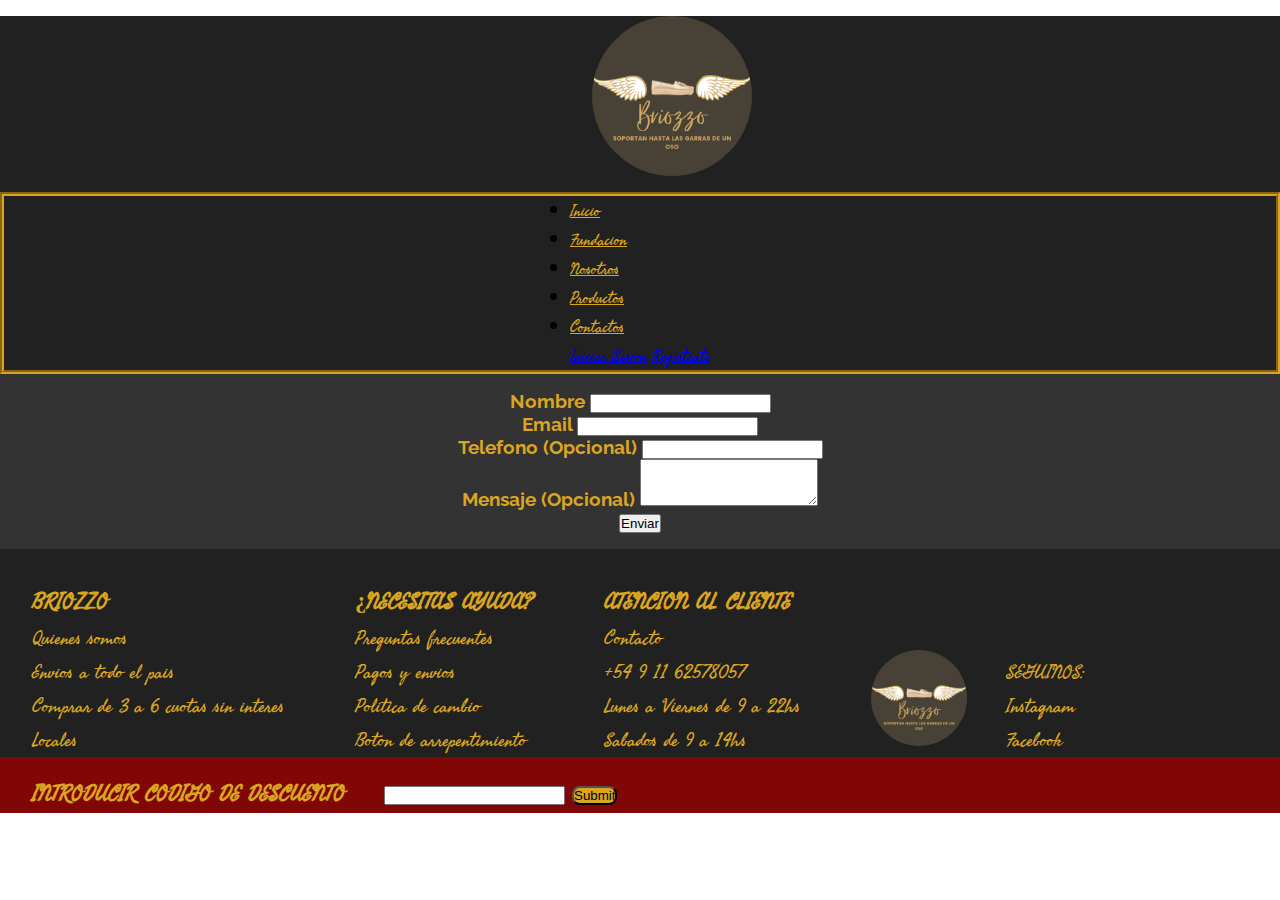
<file: vistas/Contactos.html>
<!DOCTYPE html>
<html>
<head>
    <title>Contactos</title>
	<meta charset="utf-8">
	<meta name="viewport" content="width=device-width, initial-scale=1.0">
	<link href="https://cdn.jsdelivr.net/npm/bootstrap@5.1.3/dist/css/bootstrap.min.css" rel="stylesheet" integrity="sha384-1BmE4kWBq78iYhFldvKuhfTAU6auU8tT94WrHftjDbrCEXSU1oBoqyl2QvZ6jIW3" crossorigin="anonymous">
	<link rel="icon" href="../img/Briozzo.ico">
	<link rel="stylesheet" href="../estilo/style.css">
	<link rel="preconnect" href="https://fonts.googleapis.com">
    <link rel="preconnect" href="https://fonts.gstatic.com" crossorigin>
    <link href="https://fonts.googleapis.com/css2?family=Fasthand&family=Raleway:ital,wght@1,200&display=swap" rel="stylesheet">
</head>
<body>
	<div class="container-fluid">
		<header>
        <div class="menu">
		<div class="row">
		  <div class="col-md">
			<img class="menu__logo" src="../img/Briozzo.png" alt="Logo" title="Alpargatas Briozzo">
		  </div>
		</div>
		<div class="row">
		  <div class=" col-md">
            <nav class="navbar navbar-expand-lg">
                <div class="container-fluid">
                    <ul class="navbar-nav">
                      <li class="nav-item">
                        <a class="nav-link active" aria-current="page" href="../index.html">Inicio</a>
                      </li>
                      <li class="nav-item">
                        <a class="nav-link" href="Fundacion.html">Fundacion</a>
                      </li>
                      <li class="nav-item">
                        <a class="nav-link" href="Nosotros.html">Nosotros</a>
                      </li>
                      <li class="nav-item">
                        <a class="nav-link" href="Productos.html">Productos</a>
                      </li>
                      <li class="nav-item">
                        <a class="nav-link" href="Contactos.html">Contactos</a>
                      </li>
                    </ul>
                    <a href="Iniciar_sesion.html" class="btn btn-primary" tabindex="-1" role="button">Iniciar Sesion</a>
                    <a href="Crea_tu_cuenta.html" class="btn btn-secondary" tabindex="-1" role="button">Registrate</a>
                  </div>
                </div>
              </nav>
            </header>
            </div>
          </div>
		</div>
		<article>
	<div class="row">
	<div class=" col-md">
		<div class="form">
	    <section>
		<div class="mb-3">
			<label for="exampleFormControlInput1" class="form-label">Nombre</label>
			<input type="text" class="form-control" id="exampleFormControlInput1" required>
		  </div>
		  <div class="mb-3">
			<label for="exampleFormControlInput1" class="form-label">Email</label>
			<input type="email" class="form-control" id="exampleFormControlInput1" required>
		  </div>
		  <div class="mb-3">
			<label for="exampleFormControlInput1" class="form-label">Telefono (Opcional)</label>
			<input type="text" class="form-control" id="exampleFormControlInput1" required>
		  </div>
		  <div class="mb-3">
			<label for="exampleFormControlInput1" class="form-label">Mensaje (Opcional)</label>
			<textarea class="form-control" id="exampleFormControlTextarea1" rows="3"></textarea>
		  </div>
		  <input class="btn btn-primary" type="submit" value="Enviar">
		</section>
		  </div>
		  </div>
		  </div>
		</article>
		<footer>
			<div class="row">
                <div class="col">
    <div class="footer">
			<ul class="footer__list">
				<li><h3>BRIOZZO</h3></li>
				<li><a class="footer__link" href="Nosotros.html">Quienes somos</a></li>
				<li>Envios a todo el pais</li>
				<li>Comprar de 3 a 6 cuotas sin interes</li>
				<li><a class="footer__link" href="https://goo.gl/maps/6hLW1MhbCcyhczMV9" target="blank">Locales</a></li>
			</ul>
			<ul class="footer__list">
				<li><h3>¿NECESITAS AYUDA?</h3></li>
				<li>Preguntas frecuentes</li>
				<li><a class="footer__link" href="Pagos_y_envios.html">Pagos y envios</a></li>
				<li><a class="footer__link" href="Politica_de_cambio.html">Politica de cambio</a></li>
				<li>Boton de arrepentimiento</li>
			</ul>
			<ul class="footer__list">
				<li><h3>ATENCION AL CLIENTE</h3></li>
				<li><a class="footer__link" href="Contactos.html">Contacto</a></li>
				<li><a class="footer__link" href="https://api.whatsapp.com/send?phone=5491162578057"></a>+54 9 11 62578057</li>
				<li>Lunes a Viernes de 9 a 22hs</li>
				<li>Sabados de 9 a 14hs</li>
			</ul>
			<img class="footer__logo" src="../img/Briozzo.png" alt="Logo" title="Alpargatas Briozzo">
			<ul class="footer__list">
				<li>SEGUINOS:</li>
				<li><a class="footer__link" href="https://www.instagram.com/miguel_briozzo/" target="blank">Instagram</a></li>
				<li><a class="footer__link" href="https://www.facebook.com/profile.php?id=100087141670379" target="blank">Facebook</a></li>
			</ul>
		</div>
		<div class="codigo">
			<h3 class="codigo__titulo">INTRODUCIR CODIGO DE DESCUENTO</h3>
			<form class="codigo__form" method="post">
				<input class="codigo__form--barra" type="text" required>
				<input class="codigo__form--buttom" type="submit">
			</form>
			</div>
			</div>
			</div>
		</footer>
	</div>
		<script src="https://cdn.jsdelivr.net/npm/bootstrap@5.1.3/dist/js/bootstrap.bundle.min.js" integrity="sha384-ka7Sk0Gln4gmtz2MlQnikT1wXgYsOg+OMhuP+IlRH9sENBO0LRn5q+8nbTov4+1p" crossorigin="anonymous"></script>
</body>
</html>
</file>
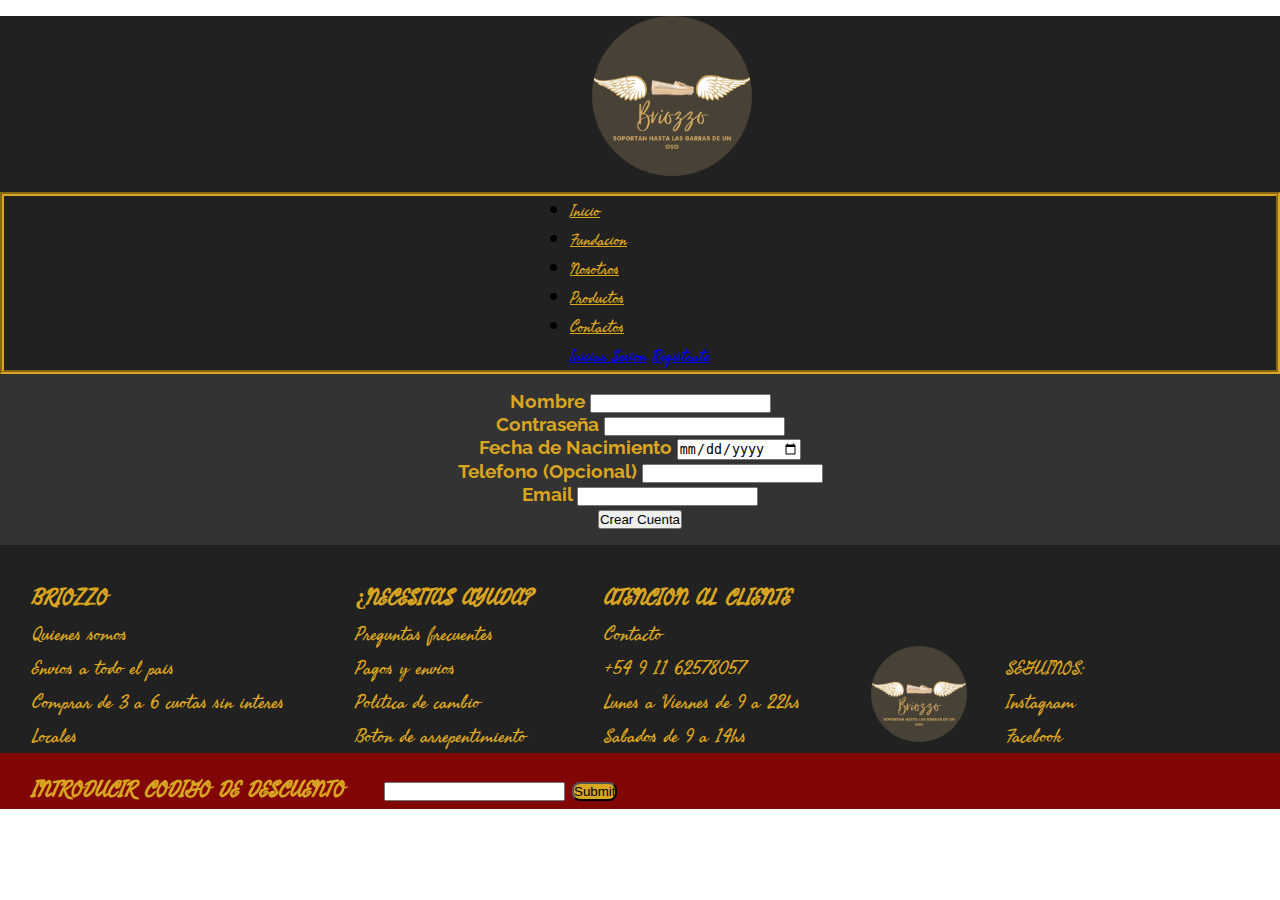
<file: vistas/Crea_tu_cuenta.html>
<!DOCTYPE html>
<html>
<head>
	<title>Crear tu cuenta</title>
	<meta charset="utf-8">
	<meta name="viewport" content="width=device-width, initial-scale=1.0">
	<link href="https://cdn.jsdelivr.net/npm/bootstrap@5.1.3/dist/css/bootstrap.min.css" rel="stylesheet" integrity="sha384-1BmE4kWBq78iYhFldvKuhfTAU6auU8tT94WrHftjDbrCEXSU1oBoqyl2QvZ6jIW3" crossorigin="anonymous">
	<link rel="icon" href="../img/Briozzo.ico">
	<link rel="stylesheet" href="../estilo/style.css">
	<link rel="preconnect" href="https://fonts.googleapis.com">
    <link rel="preconnect" href="https://fonts.gstatic.com" crossorigin>
    <link href="https://fonts.googleapis.com/css2?family=Fasthand&family=Raleway:ital,wght@1,200&display=swap" rel="stylesheet">
</head>
<body>
	<div class="container-fluid">
		<header>
        <div class="menu">
		<div class="row">
		  <div class="col-md">
			<img class="menu__logo" src="../img/Briozzo.png" alt="Logo" title="Alpargatas Briozzo">
		  </div>
		</div>
		<div class="row">
		  <div class=" col-md">
            <nav class="navbar navbar-expand-lg">
                <div class="container-fluid">
                    <ul class="navbar-nav">
                      <li class="nav-item">
                        <a class="nav-link active" aria-current="page" href="../index.html">Inicio</a>
                      </li>
                      <li class="nav-item">
                        <a class="nav-link" href="Fundacion.html">Fundacion</a>
                      </li>
                      <li class="nav-item">
                        <a class="nav-link" href="Nosotros.html">Nosotros</a>
                      </li>
                      <li class="nav-item">
                        <a class="nav-link" href="Productos.html">Productos</a>
                      </li>
                      <li class="nav-item">
                        <a class="nav-link" href="Contactos.html">Contactos</a>
                      </li>
                    </ul>
                    <a href="Iniciar_sesion.html" class="btn btn-primary" tabindex="-1" role="button">Iniciar Sesion</a>
                    <a href="Crea_tu_cuenta.html" class="btn btn-secondary" tabindex="-1" role="button">Registrate</a>
                  </div>
                </div>
              </nav>
            </header>
            </div>
          </div>
		</div>
		<article>
		<div class="row">
			<div class=" col-md">
				<div class="form">
				<section>
				<div class="mb-3">
					<label for="exampleFormControlInput1" class="form-label">Nombre</label>
					<input type="text" class="form-control" id="exampleFormControlInput1" required>
				  </div>
				  <div class="mb-3">
					<label for="exampleFormControlInput1" class="form-label">Contraseña</label>
					<input type="password" class="form-control" id="exampleFormControlInput1" required>
				  </div>
				  <div class="mb-3">
					<label for="exampleFormControlInput1" class="form-label">Fecha de Nacimiento</label>
					<input type="date" class="form-control" id="exampleFormControlInput1" required>
				  </div>
				  <div class="mb-3">
					<label for="exampleFormControlInput1" class="form-label">Telefono (Opcional)</label>
					<input type="text" class="form-control" id="exampleFormControlInput1" required>
				  </div>
				  <div class="mb-3">
					<label for="exampleFormControlInput1" class="form-label">Email</label>
					<input type="email" class="form-control" id="exampleFormControlInput1" required>
				  </div>
				  <input class="btn btn-primary" type="submit" value="Crear Cuenta">
	            </section>
	        </div>
			</div>
			</div>
			</div>
			</article>
			<footer>
				<div class="row">
					<div class="col">
	<div class="footer">
			<ul class="footer__list">
				<li><h3>BRIOZZO</h3></li>
				<li><a class="footer__link" href="Nosotros.html">Quienes somos</a></li>
				<li>Envios a todo el pais</li>
				<li>Comprar de 3 a 6 cuotas sin interes</li>
				<li><a class="footer__link" href="https://goo.gl/maps/6hLW1MhbCcyhczMV9" target="blank">Locales</a></li>
			</ul>
			<ul class="footer__list">
				<li><h3>¿NECESITAS AYUDA?</h3></li>
				<li>Preguntas frecuentes</li>
				<li><a class="footer__link" href="Pagos_y_envios.html">Pagos y envios</a></li>
				<li><a class="footer__link" href="Politica_de_cambio.html">Politica de cambio</a></li>
				<li>Boton de arrepentimiento</li>
			</ul>
			<ul class="footer__list">
				<li><h3>ATENCION AL CLIENTE</h3></li>
				<li><a class="footer__link" href="Contactos.html">Contacto</a></li>
				<li><a class="footer__link" href="https://api.whatsapp.com/send?phone=5491162578057"></a>+54 9 11 62578057</li>
				<li>Lunes a Viernes de 9 a 22hs</li>
				<li>Sabados de 9 a 14hs</li>
			</ul>
			<img class="footer__logo" src="../img/Briozzo.png" alt="Logo" title="Alpargatas Briozzo">
			<ul class="footer__list">
				<li>SEGUINOS:</li>
				<li><a class="footer__link" href="https://www.instagram.com/miguel_briozzo/" target="blank">Instagram</a></li>
				<li><a class="footer__link" href="https://www.facebook.com/profile.php?id=100087141670379" target="blank">Facebook</a></li>
			</ul>
		</div>
		<div class="codigo">
			<h3 class="codigo__titulo">INTRODUCIR CODIGO DE DESCUENTO</h3>
			<form class="codigo__form" method="post">
				<input class="codigo__form--barra" type="text" required>
				<input class="codigo__form--buttom" type="submit">
			</form>
			</div>
			</div>
			</div>
		</footer>
		</div>
		<script src="https://cdn.jsdelivr.net/npm/bootstrap@5.1.3/dist/js/bootstrap.bundle.min.js" integrity="sha384-ka7Sk0Gln4gmtz2MlQnikT1wXgYsOg+OMhuP+IlRH9sENBO0LRn5q+8nbTov4+1p" crossorigin="anonymous"></script>
</body>
</html>
</file>
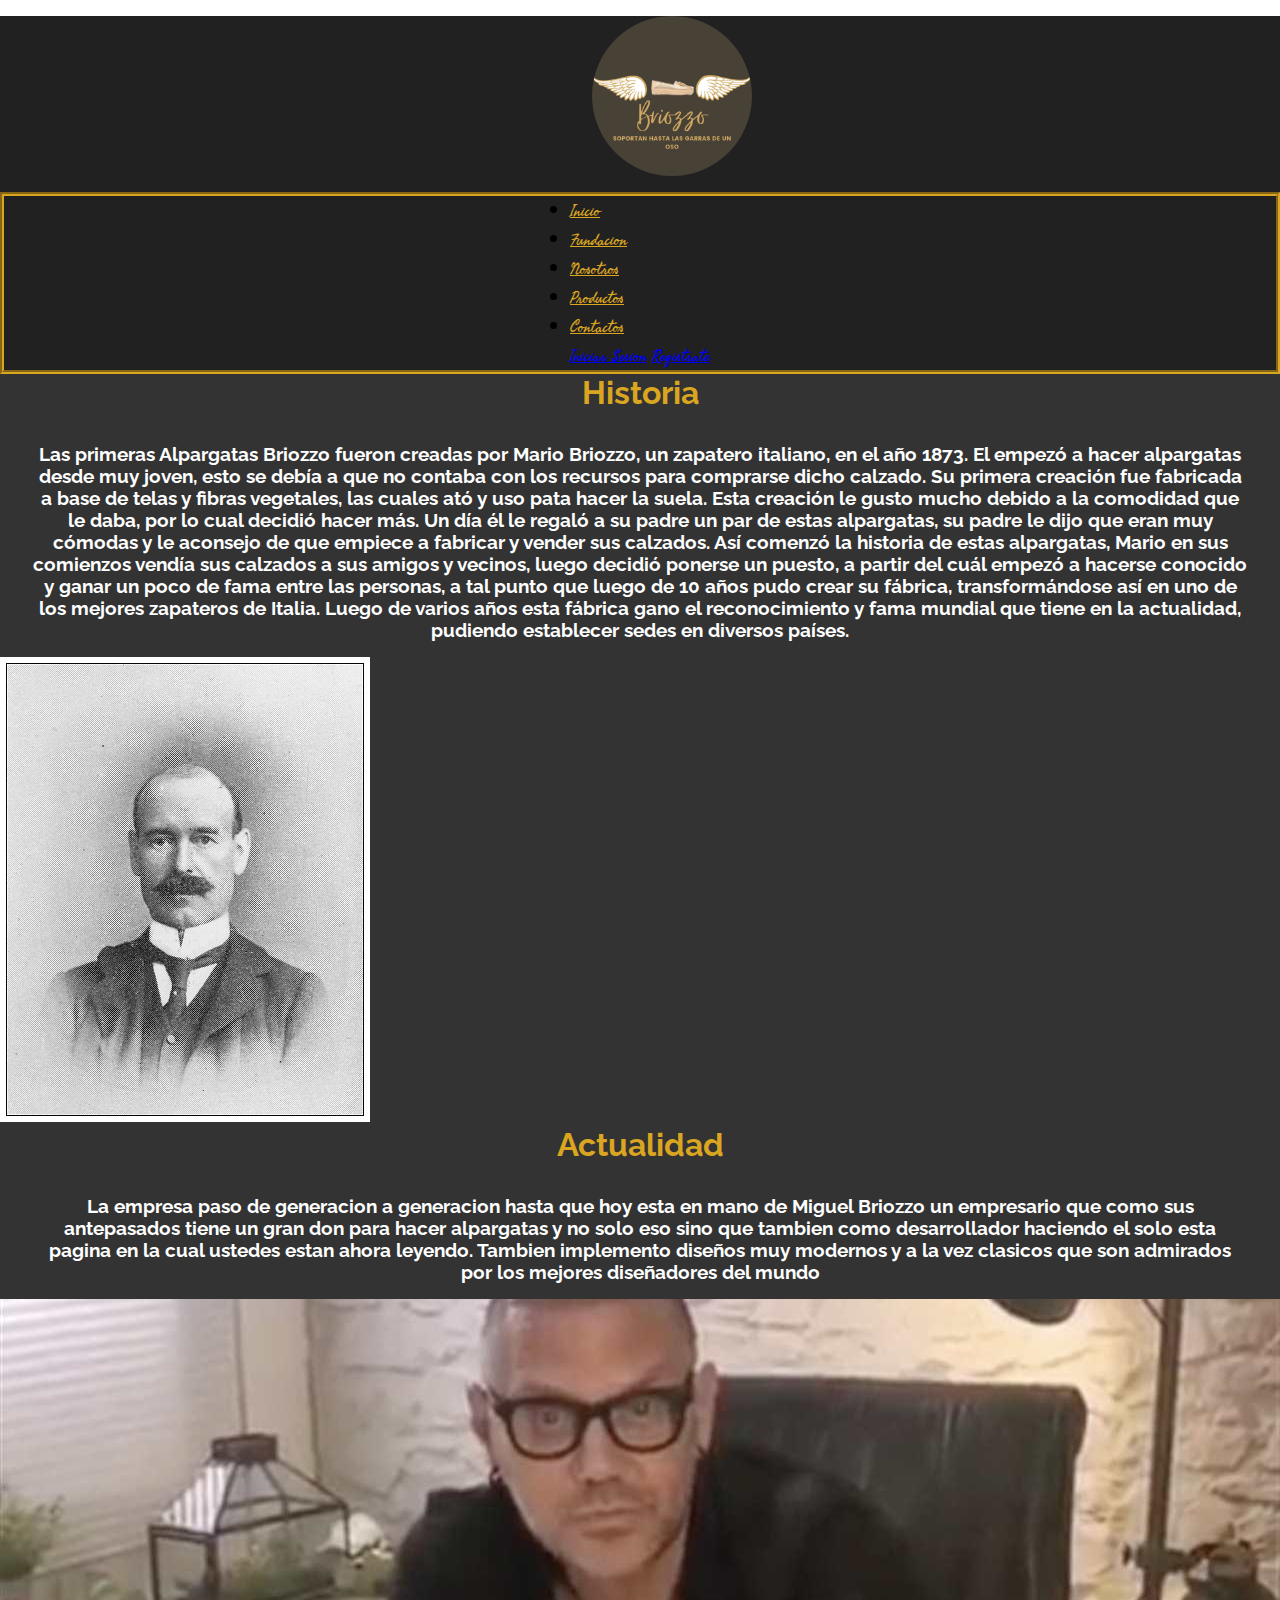
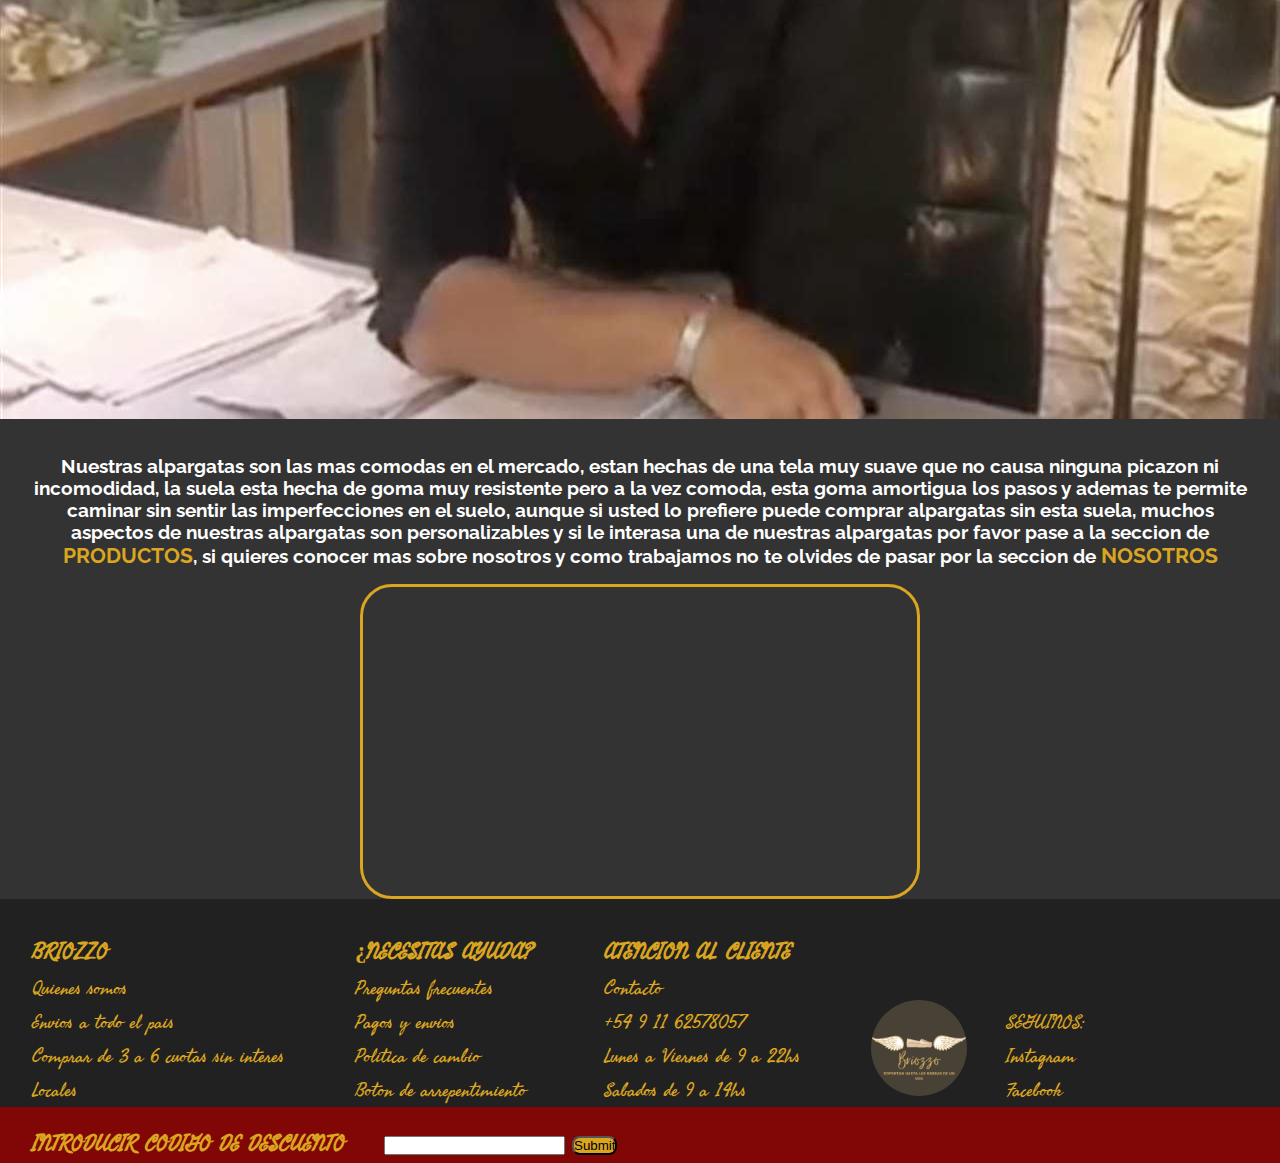
<file: vistas/Fundacion.html>
<!DOCTYPE html>
<html>
<head>
	<title>Fundacion</title>
	<meta charset="utf-8">
	<meta name="viewport" content="width=device-width, initial-scale=1.0">
	<link href="https://cdn.jsdelivr.net/npm/bootstrap@5.1.3/dist/css/bootstrap.min.css" rel="stylesheet" integrity="sha384-1BmE4kWBq78iYhFldvKuhfTAU6auU8tT94WrHftjDbrCEXSU1oBoqyl2QvZ6jIW3" crossorigin="anonymous">
	<link rel="icon" href="../img/Briozzo.ico">
	<link rel="stylesheet" href="../estilo/style.css">
	<link rel="preconnect" href="https://fonts.googleapis.com">
    <link rel="preconnect" href="https://fonts.gstatic.com" crossorigin>
    <link href="https://fonts.googleapis.com/css2?family=Fasthand&family=Raleway:ital,wght@1,200&display=swap" rel="stylesheet">
</head>
<body>
	<div class="container-fluid">
		<header>
        <div class="menu">
		<div class="row">
		  <div class="col-md">
			<img class="menu__logo" src="../img/Briozzo.png" alt="Logo" title="Alpargatas Briozzo">
		  </div>
		</div>
		<div class="row">
		  <div class=" col-md">
            <nav class="navbar navbar-expand-lg">
                <div class="container-fluid">
                    <ul class="navbar-nav">
                      <li class="nav-item">
                        <a class="nav-link active" aria-current="page" href="../index.html">Inicio</a>
                      </li>
                      <li class="nav-item">
                        <a class="nav-link" href="Fundacion.html">Fundacion</a>
                      </li>
                      <li class="nav-item">
                        <a class="nav-link" href="Nosotros.html">Nosotros</a>
                      </li>
                      <li class="nav-item">
                        <a class="nav-link" href="Productos.html">Productos</a>
                      </li>
                      <li class="nav-item">
                        <a class="nav-link" href="Contactos.html">Contactos</a>
                      </li>
                    </ul>
                    <a href="Iniciar_sesion.html" class="btn btn-primary" tabindex="-1" role="button">Iniciar Sesion</a>
                    <a href="Crea_tu_cuenta.html" class="btn btn-secondary" tabindex="-1" role="button">Registrate</a>
                  </div>
                </div>
              </nav>
            </header>
            </div>
          </div>
		</div>
	<article>
	<div class="row">
    <div class="col">
	<div class="body">
		<section>
	        <h2 class="body__title">Historia</h2>
	        <p class="body__textcenter">
		        Las primeras Alpargatas Briozzo fueron creadas por Mario Briozzo, un zapatero italiano, en el año 1873. El empezó a hacer alpargatas desde muy joven, esto se debía a que no contaba con los recursos para comprarse dicho calzado. Su primera creación fue fabricada a base de telas y fibras vegetales, las cuales ató y uso pata hacer la suela. Esta creación le gusto mucho debido a la comodidad que le daba, por lo cual decidió hacer más. Un día él le regaló a su padre un par de estas alpargatas, su padre le dijo que eran muy cómodas y le aconsejo de que empiece a fabricar y vender sus calzados. Así comenzó la historia de estas alpargatas, Mario en sus comienzos vendía sus calzados a sus amigos y vecinos, luego decidió ponerse un puesto, a partir del cuál empezó a hacerse conocido y ganar un poco de fama entre las personas, a tal punto que luego de 10 años pudo crear su fábrica, transformándose así en uno de los mejores zapateros de Italia. Luego de varios años esta fábrica gano el reconocimiento y fama mundial que tiene en la actualidad, pudiendo establecer sedes en diversos países.
		        <div class="text-center">
					<img src="../img/Mario_Briozzo.jpg" class="rounded" alt="Mario Briozzo">
				</div>
	        </p>
	    </section>
	    <section>
	        <h2 class="body__title">Actualidad</h2>
	        <p class="body__textcenter">
	        	La empresa paso de generacion a generacion hasta que hoy esta en mano de Miguel Briozzo un empresario que como sus antepasados tiene un gran don para hacer alpargatas y no solo eso sino que tambien como desarrollador haciendo el solo esta pagina en la cual ustedes estan ahora leyendo.
	        	Tambien implemento diseños muy modernos y a la vez clasicos que son admirados por los mejores diseñadores del mundo</p>
				<div class="text-center">
					<img src="../img/Miguel_Briozzo.jfif" class="rounded" alt="Miguel Briozzo">
				</div>
			<p class="body__textcenter">
	        	Nuestras alpargatas son las mas comodas en el mercado, estan hechas de una tela muy suave que no causa ninguna picazon ni incomodidad, la suela esta hecha de goma muy resistente pero a la vez comoda, esta goma amortigua los pasos y ademas te permite caminar sin sentir las imperfecciones en el suelo, aunque si usted lo prefiere puede comprar alpargatas sin esta suela, muchos aspectos de nuestras alpargatas son personalizables y si le interasa una de nuestras alpargatas por favor pase a la seccion de <a class="body__link" href="Productos.html">PRODUCTOS</a>, si quieres conocer mas sobre nosotros y como trabajamos no te olvides de pasar por la seccion de <a class="body__link" href="Nosotros.html">NOSOTROS</a>
	        </p>
			<iframe class="body__video" width="560" height="315" src="https://www.youtube.com/embed/BXgk7WgP-Gs" title="YouTube video player" frameborder="0" allow="accelerometer; autoplay; clipboard-write; encrypted-media; gyroscope; picture-in-picture" allowfullscreen></iframe>
	    </section>
	</div>
	</div>
	</div>
</article>
<footer>
	<div class="row">
		<div class="col">
	<div class="footer">
			<ul class="footer__list">
				<li><h3>BRIOZZO</h3></li>
				<li><a class="footer__link" href="Nosotros.html">Quienes somos</a></li>
				<li>Envios a todo el pais</li>
				<li>Comprar de 3 a 6 cuotas sin interes</li>
				<li><a class="footer__link" href="https://goo.gl/maps/6hLW1MhbCcyhczMV9" target="blank">Locales</a></li>
			</ul>
			<ul class="footer__list">
				<li><h3>¿NECESITAS AYUDA?</h3></li>
				<li>Preguntas frecuentes</li>
				<li><a class="footer__link" href="Pagos_y_envios.html">Pagos y envios</a></li>
				<li><a class="footer__link" href="Politica_de_cambio.html">Politica de cambio</a></li>
				<li>Boton de arrepentimiento</li>
			</ul>
			<ul class="footer__list">
				<li><h3>ATENCION AL CLIENTE</h3></li>
				<li><a class="footer__link" href="Contactos.html">Contacto</a></li>
				<li><a class="footer__link" href="https://api.whatsapp.com/send?phone=5491162578057"></a>+54 9 11 62578057</li>
				<li>Lunes a Viernes de 9 a 22hs</li>
				<li>Sabados de 9 a 14hs</li>
			</ul>
			<img class="footer__logo" src="../img/Briozzo.png" alt="Logo" title="Alpargatas Briozzo">
			<ul class="footer__list">
				<li>SEGUINOS:</li>
				<li><a class="footer__link" href="https://www.instagram.com/miguel_briozzo/" target="blank">Instagram</a></li>
				<li><a class="footer__link" href="https://www.facebook.com/profile.php?id=100087141670379" target="blank">Facebook</a></li>
			</ul>
		</div>
		<div class="codigo">
			<h3 class="codigo__titulo">INTRODUCIR CODIGO DE DESCUENTO</h3>
			<form class="codigo__form" method="post">
				<input class="codigo__form--barra" type="text" required>
				<input class="codigo__form--buttom" type="submit">
			</form>
		</div>
		</div>
		</div>
	</footer>
		</div>
		<script src="https://cdn.jsdelivr.net/npm/bootstrap@5.1.3/dist/js/bootstrap.bundle.min.js" integrity="sha384-ka7Sk0Gln4gmtz2MlQnikT1wXgYsOg+OMhuP+IlRH9sENBO0LRn5q+8nbTov4+1p" crossorigin="anonymous"></script>
</body>
</html>
</file>
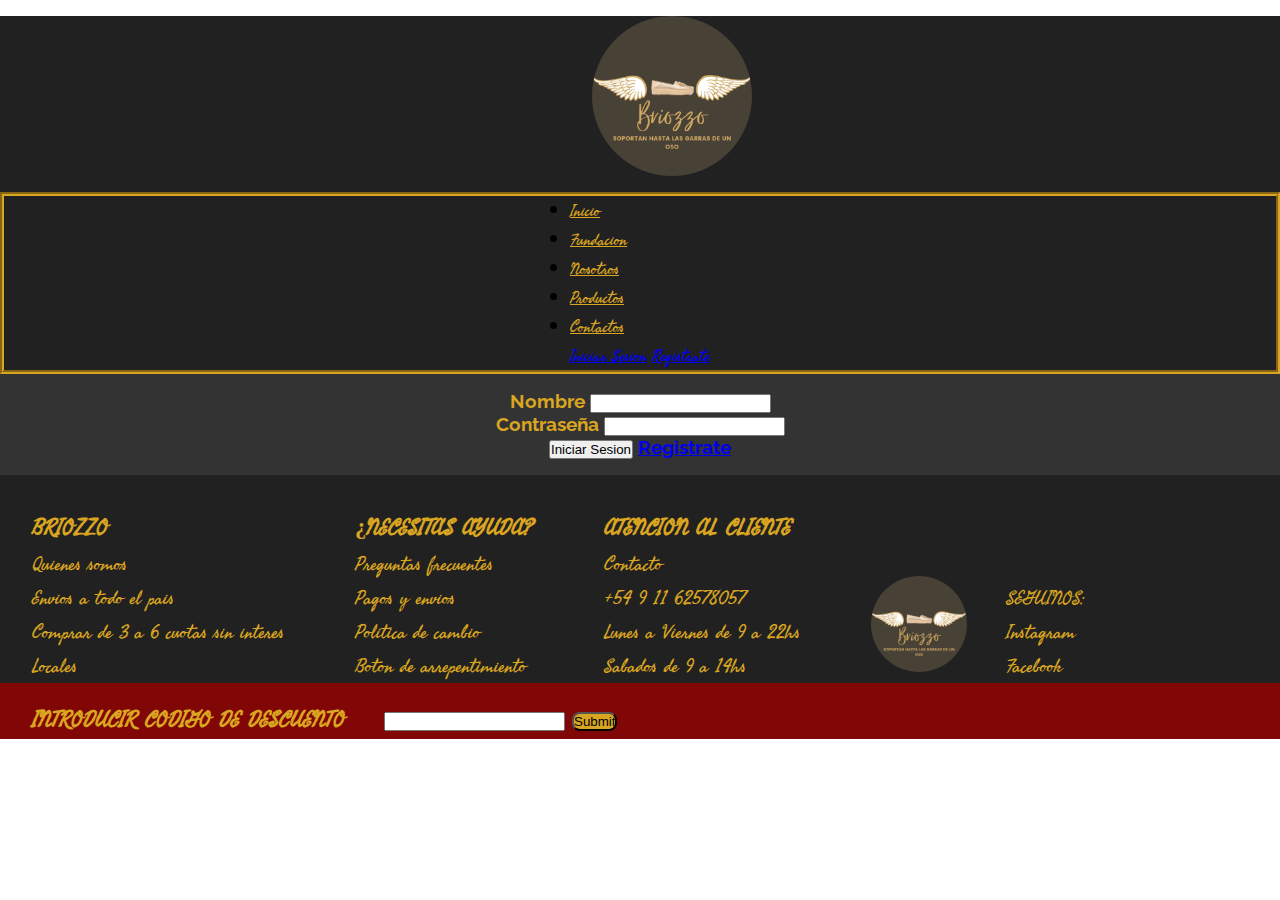
<file: vistas/Iniciar_sesion.html>
<!DOCTYPE html>
<html>
<head>
	<title>Iniciar sesion</title>
	<meta charset="utf-8">
	<meta name="viewport" content="width=device-width, initial-scale=1.0">
	<link href="https://cdn.jsdelivr.net/npm/bootstrap@5.1.3/dist/css/bootstrap.min.css" rel="stylesheet" integrity="sha384-1BmE4kWBq78iYhFldvKuhfTAU6auU8tT94WrHftjDbrCEXSU1oBoqyl2QvZ6jIW3" crossorigin="anonymous">
	<link rel="icon" href="../img/Briozzo.ico">
	<link rel="stylesheet" href="../estilo/style.css">
	<link rel="preconnect" href="https://fonts.googleapis.com">
    <link rel="preconnect" href="https://fonts.gstatic.com" crossorigin>
    <link href="https://fonts.googleapis.com/css2?family=Fasthand&family=Raleway:ital,wght@1,200&display=swap" rel="stylesheet">
</head>
<body>
	<div class="container-fluid">
		<header>
        <div class="menu">
		<div class="row">
		  <div class="col-md">
			<img class="menu__logo" src="../img/Briozzo.png" alt="Logo" title="Alpargatas Briozzo">
		  </div>
		</div>
		<div class="row">
		  <div class=" col-md">
            <nav class="navbar navbar-expand-lg">
                <div class="container-fluid">
                    <ul class="navbar-nav">
                      <li class="nav-item">
                        <a class="nav-link active" aria-current="page" href="../index.html">Inicio</a>
                      </li>
                      <li class="nav-item">
                        <a class="nav-link" href="Fundacion.html">Fundacion</a>
                      </li>
                      <li class="nav-item">
                        <a class="nav-link" href="Nosotros.html">Nosotros</a>
                      </li>
                      <li class="nav-item">
                        <a class="nav-link" href="Productos.html">Productos</a>
                      </li>
                      <li class="nav-item">
                        <a class="nav-link" href="Contactos.html">Contactos</a>
                      </li>
                    </ul>
                    <a href="Iniciar_sesion.html" class="btn btn-primary" tabindex="-1" role="button">Iniciar Sesion</a>
                    <a href="Crea_tu_cuenta.html" class="btn btn-secondary" tabindex="-1" role="button">Registrate</a>
                  </div>
                </div>
              </nav>
            </header>
            </div>
          </div>
		</div>
		<article>
		<div class="row">
			<div class=" col-md">
				<div class="form">
					<section>
				<div class="mb-3">
					<label for="exampleFormControlInput1" class="form-label">Nombre</label>
					<input type="text" class="form-control" id="exampleFormControlInput1" required>
				  </div>
				  <div class="mb-3">
					<label for="exampleFormControlInput1" class="form-label">Contraseña</label>
					<input type="password" class="form-control" id="exampleFormControlInput1" required>
				  </div>
				  <input class="btn btn-primary" type="submit" value="Iniciar Sesion">
				  <a href="Crea_tu_cuenta.html" class="btn btn-primary" tabindex="-1" role="button">Registrate</a>
					</section>
	        </div>
			</div>
			</div>
			</div>
		</article>
		<footer>
			<div class="row">
                <div class="col">
	<div class="footer">
			<ul class="footer__list">
				<li><h3>BRIOZZO</h3></li>
				<li><a class="footer__link" href="Nosotros.html">Quienes somos</a></li>
				<li>Envios a todo el pais</li>
				<li>Comprar de 3 a 6 cuotas sin interes</li>
				<li><a class="footer__link" href="https://goo.gl/maps/6hLW1MhbCcyhczMV9" target="blank">Locales</a></li>
			</ul>
			<ul class="footer__list">
				<li><h3>¿NECESITAS AYUDA?</h3></li>
				<li>Preguntas frecuentes</li>
				<li><a class="footer__link" href="Pagos_y_envios.html">Pagos y envios</a></li>
				<li><a class="footer__link" href="Politica_de_cambio.html">Politica de cambio</a></li>
				<li>Boton de arrepentimiento</li>
			</ul>
			<ul class="footer__list">
				<li><h3>ATENCION AL CLIENTE</h3></li>
				<li><a class="footer__link" href="Contactos.html">Contacto</a></li>
				<li><a class="footer__link" href="https://api.whatsapp.com/send?phone=5491162578057"></a>+54 9 11 62578057</li>
				<li>Lunes a Viernes de 9 a 22hs</li>
				<li>Sabados de 9 a 14hs</li>
			</ul>
			<img class="footer__logo" src="../img/Briozzo.png" alt="Logo" title="Alpargatas Briozzo">
			<ul class="footer__list">
				<li>SEGUINOS:</li>
				<li><a class="footer__link" href="https://www.instagram.com/miguel_briozzo/" target="blank">Instagram</a></li>
				<li><a class="footer__link" href="https://www.facebook.com/profile.php?id=100087141670379" target="blank">Facebook</a></li>
			</ul>
		</div>
		<div class="codigo">
			<h3 class="codigo__titulo">INTRODUCIR CODIGO DE DESCUENTO</h3>
			<form class="codigo__form" method="post">
				<input class="codigo__form--barra" type="text" required>
				<input class="codigo__form--buttom" type="submit">
			</form>
		</div>
		</div>
		</div>
	</footer>
		</div>
		<script src="https://cdn.jsdelivr.net/npm/bootstrap@5.1.3/dist/js/bootstrap.bundle.min.js" integrity="sha384-ka7Sk0Gln4gmtz2MlQnikT1wXgYsOg+OMhuP+IlRH9sENBO0LRn5q+8nbTov4+1p" crossorigin="anonymous"></script>
</body>
</html>
</file>
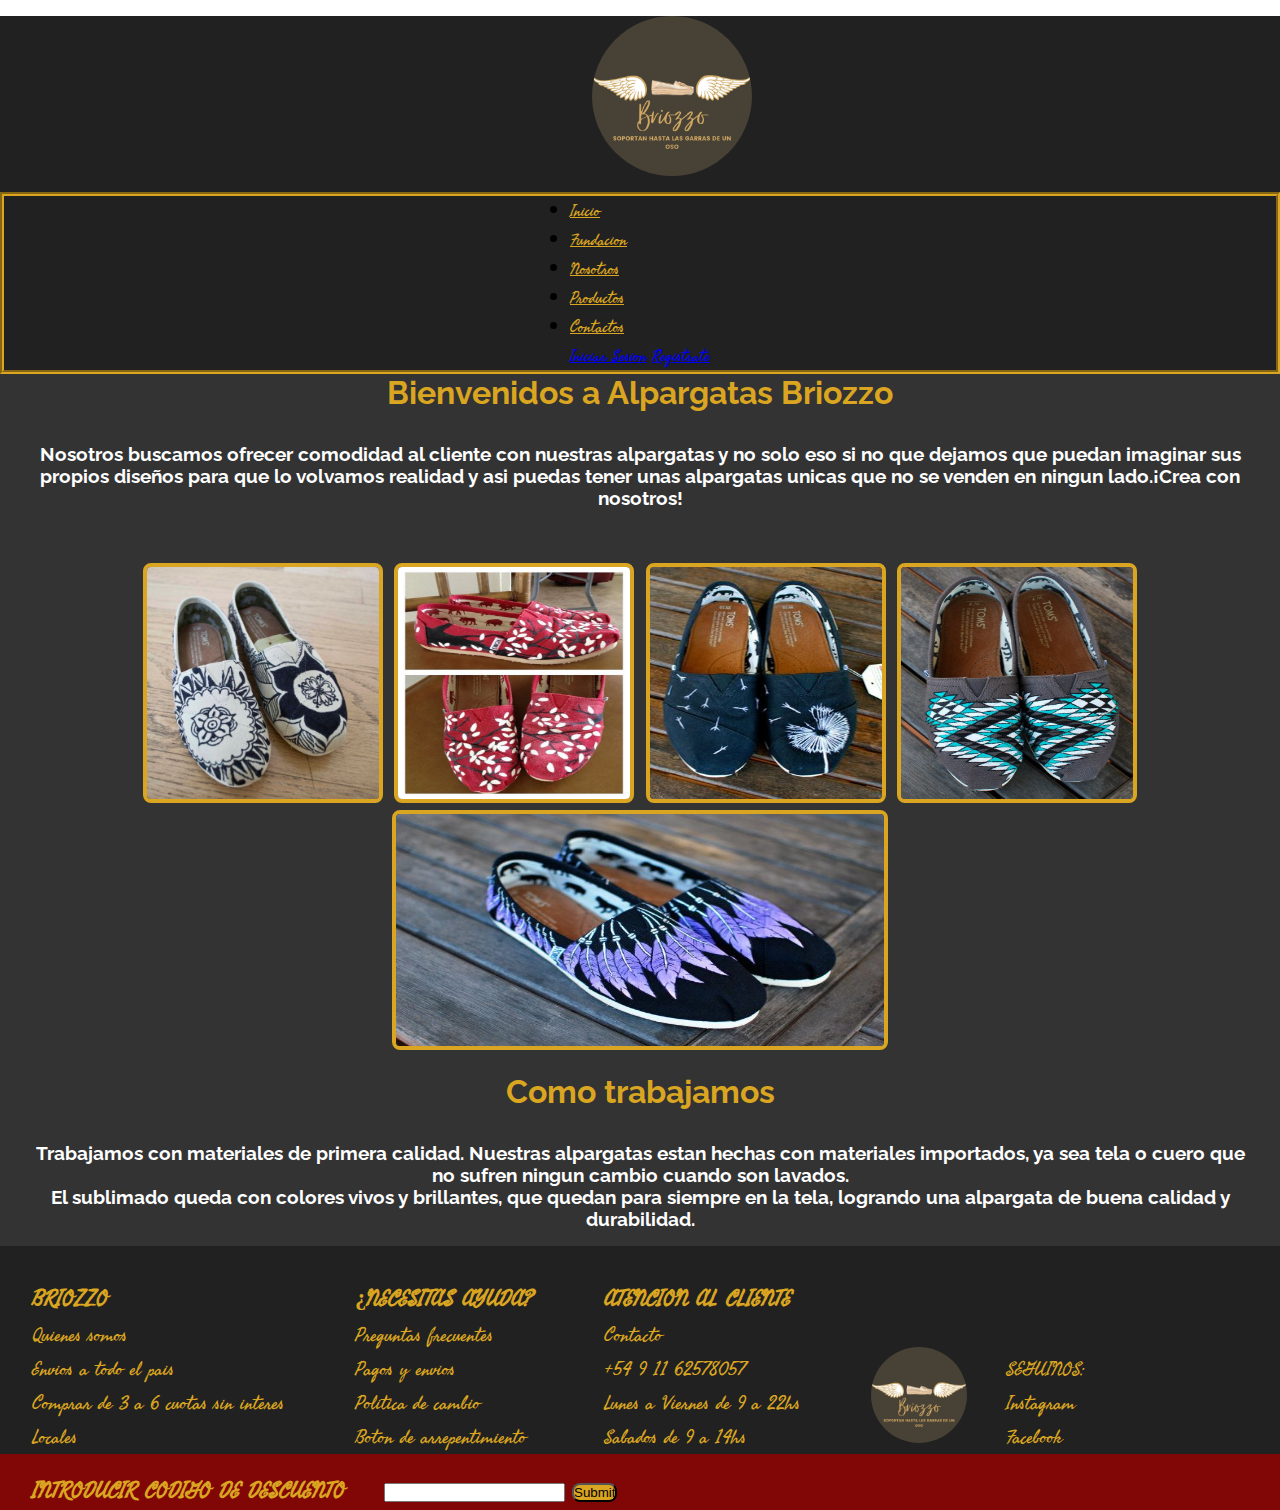
<file: vistas/Nosotros.html>
<!DOCTYPE html>
<html>
<head>
	<title>Nosotros</title>
	<meta charset="utf-8">
	<meta name="viewport" content="width=device-width, initial-scale=1.0">
	<link href="https://cdn.jsdelivr.net/npm/bootstrap@5.1.3/dist/css/bootstrap.min.css" rel="stylesheet" integrity="sha384-1BmE4kWBq78iYhFldvKuhfTAU6auU8tT94WrHftjDbrCEXSU1oBoqyl2QvZ6jIW3" crossorigin="anonymous">
	<link rel="icon" href="../img/Briozzo.ico">
	<link rel="stylesheet" href="../estilo/style.css">
	<link rel="preconnect" href="https://fonts.googleapis.com">
    <link rel="preconnect" href="https://fonts.gstatic.com" crossorigin>
    <link href="https://fonts.googleapis.com/css2?family=Fasthand&family=Raleway:ital,wght@1,200&display=swap" rel="stylesheet">
</head>
<body>
	<div class="container-fluid">
		<header>
        <div class="menu">
		<div class="row">
		  <div class="col-md">
			<img class="menu__logo" src="../img/Briozzo.png" alt="Logo" title="Alpargatas Briozzo">
		  </div>
		</div>
		<div class="row">
		  <div class=" col-md">
            <nav class="navbar navbar-expand-lg">
                <div class="container-fluid">
                    <ul class="navbar-nav">
                      <li class="nav-item">
                        <a class="nav-link active" aria-current="page" href="../index.html">Inicio</a>
                      </li>
                      <li class="nav-item">
                        <a class="nav-link" href="Fundacion.html">Fundacion</a>
                      </li>
                      <li class="nav-item">
                        <a class="nav-link" href="Nosotros.html">Nosotros</a>
                      </li>
                      <li class="nav-item">
                        <a class="nav-link" href="Productos.html">Productos</a>
                      </li>
                      <li class="nav-item">
                        <a class="nav-link" href="Contactos.html">Contactos</a>
                      </li>
                    </ul>
                    <a href="Iniciar_sesion.html" class="btn btn-primary" tabindex="-1" role="button">Iniciar Sesion</a>
                    <a href="Crea_tu_cuenta.html" class="btn btn-secondary" tabindex="-1" role="button">Registrate</a>
                  </div>
                </div>
              </nav>
            </header>
            </div>
          </div>
		</div>
		<article>
	<div class="row">
	<div class="col">
	<div class="body">
		<section>
	        <h2 class="body__title">Bienvenidos a Alpargatas Briozzo</h2>
	        <p class="body__textcenter">
	        	Nosotros buscamos ofrecer comodidad al cliente con nuestras alpargatas y no solo eso si no que dejamos que puedan imaginar sus propios diseños para que lo volvamos realidad y asi puedas tener unas alpargatas unicas que no se venden en ningun lado.¡Crea con nosotros!<br><br>
				<img class="body__alpargatas" src="../img/Alpargatas_flores_blancas.jpg">
	        	<img class="body__alpargatas--1" src="../img/Alpargatas_sabana_roja.jpg">
	        	<img class="body__alpargatas--2" src="../img/Alpargatas_dientesleon_azul.jpg">
	        	<img class="body__alpargatas--3" src="../img/Alpargatas_grises.jpg">
	        	<img class="body__alpargatas--4" src="../img/Alpargatas_halloween_negras.jpg">
	        </p>
	    </section>
	    <section>
	    	<h2 class="body__title">Como trabajamos</h2>
	    	<p class="body__textcenter">
	    		Trabajamos con materiales de primera calidad. Nuestras alpargatas estan hechas con materiales importados, ya sea tela o cuero que no sufren ningun cambio cuando son lavados.<br>
	    		El sublimado queda con colores vivos y brillantes, que quedan para siempre en la tela, logrando una alpargata de buena calidad y durabilidad.
	    	</p>
	    </section>
	</div>
	</div>
	</div>
</article>
<footer>
	<div class="row">
		<div class="col">
    <div class="footer">
			<ul class="footer__list">
				<li><h3>BRIOZZO</h3></li>
				<li><a class="footer__link" href="Nosotros.html">Quienes somos</a></li>
				<li>Envios a todo el pais</li>
				<li>Comprar de 3 a 6 cuotas sin interes</li>
				<li><a class="footer__link" href="https://goo.gl/maps/6hLW1MhbCcyhczMV9" target="blank">Locales</a></li>
			</ul>
			<ul class="footer__list">
				<li><h3>¿NECESITAS AYUDA?</h3></li>
				<li>Preguntas frecuentes</li>
				<li><a class="footer__link" href="Pagos_y_envios.html">Pagos y envios</a></li>
				<li><a class="footer__link" href="Politica_de_cambio.html">Politica de cambio</a></li>
				<li>Boton de arrepentimiento</li>
			</ul>
			<ul class="footer__list">
				<li><h3>ATENCION AL CLIENTE</h3></li>
				<li><a class="footer__link" href="Contactos.html">Contacto</a></li>
				<li><a class="footer__link" href="https://api.whatsapp.com/send?phone=5491162578057"></a>+54 9 11 62578057</li>
				<li>Lunes a Viernes de 9 a 22hs</li>
				<li>Sabados de 9 a 14hs</li>
			</ul>
			<img class="footer__logo" src="../img/Briozzo.png" alt="Logo" title="Alpargatas Briozzo">
			<ul class="footer__list">
				<li>SEGUINOS:</li>
				<li><a class="footer__link" href="https://www.instagram.com/miguel_briozzo/" target="blank">Instagram</a></li>
				<li><a class="footer__link" href="https://www.facebook.com/profile.php?id=100087141670379" target="blank">Facebook</a></li>
			</ul>
		</div>
		<div class="codigo">
			<h3 class="codigo__titulo">INTRODUCIR CODIGO DE DESCUENTO</h3>
			<form class="codigo__form" method="post">
				<input class="codigo__form--barra" type="text" required>
				<input class="codigo__form--buttom" type="submit">
			</form>
			</div>
			</div>
			</div>
		</footer>
		</div>
		<script src="https://cdn.jsdelivr.net/npm/bootstrap@5.1.3/dist/js/bootstrap.bundle.min.js" integrity="sha384-ka7Sk0Gln4gmtz2MlQnikT1wXgYsOg+OMhuP+IlRH9sENBO0LRn5q+8nbTov4+1p" crossorigin="anonymous"></script>
</body>
</html>
</file>
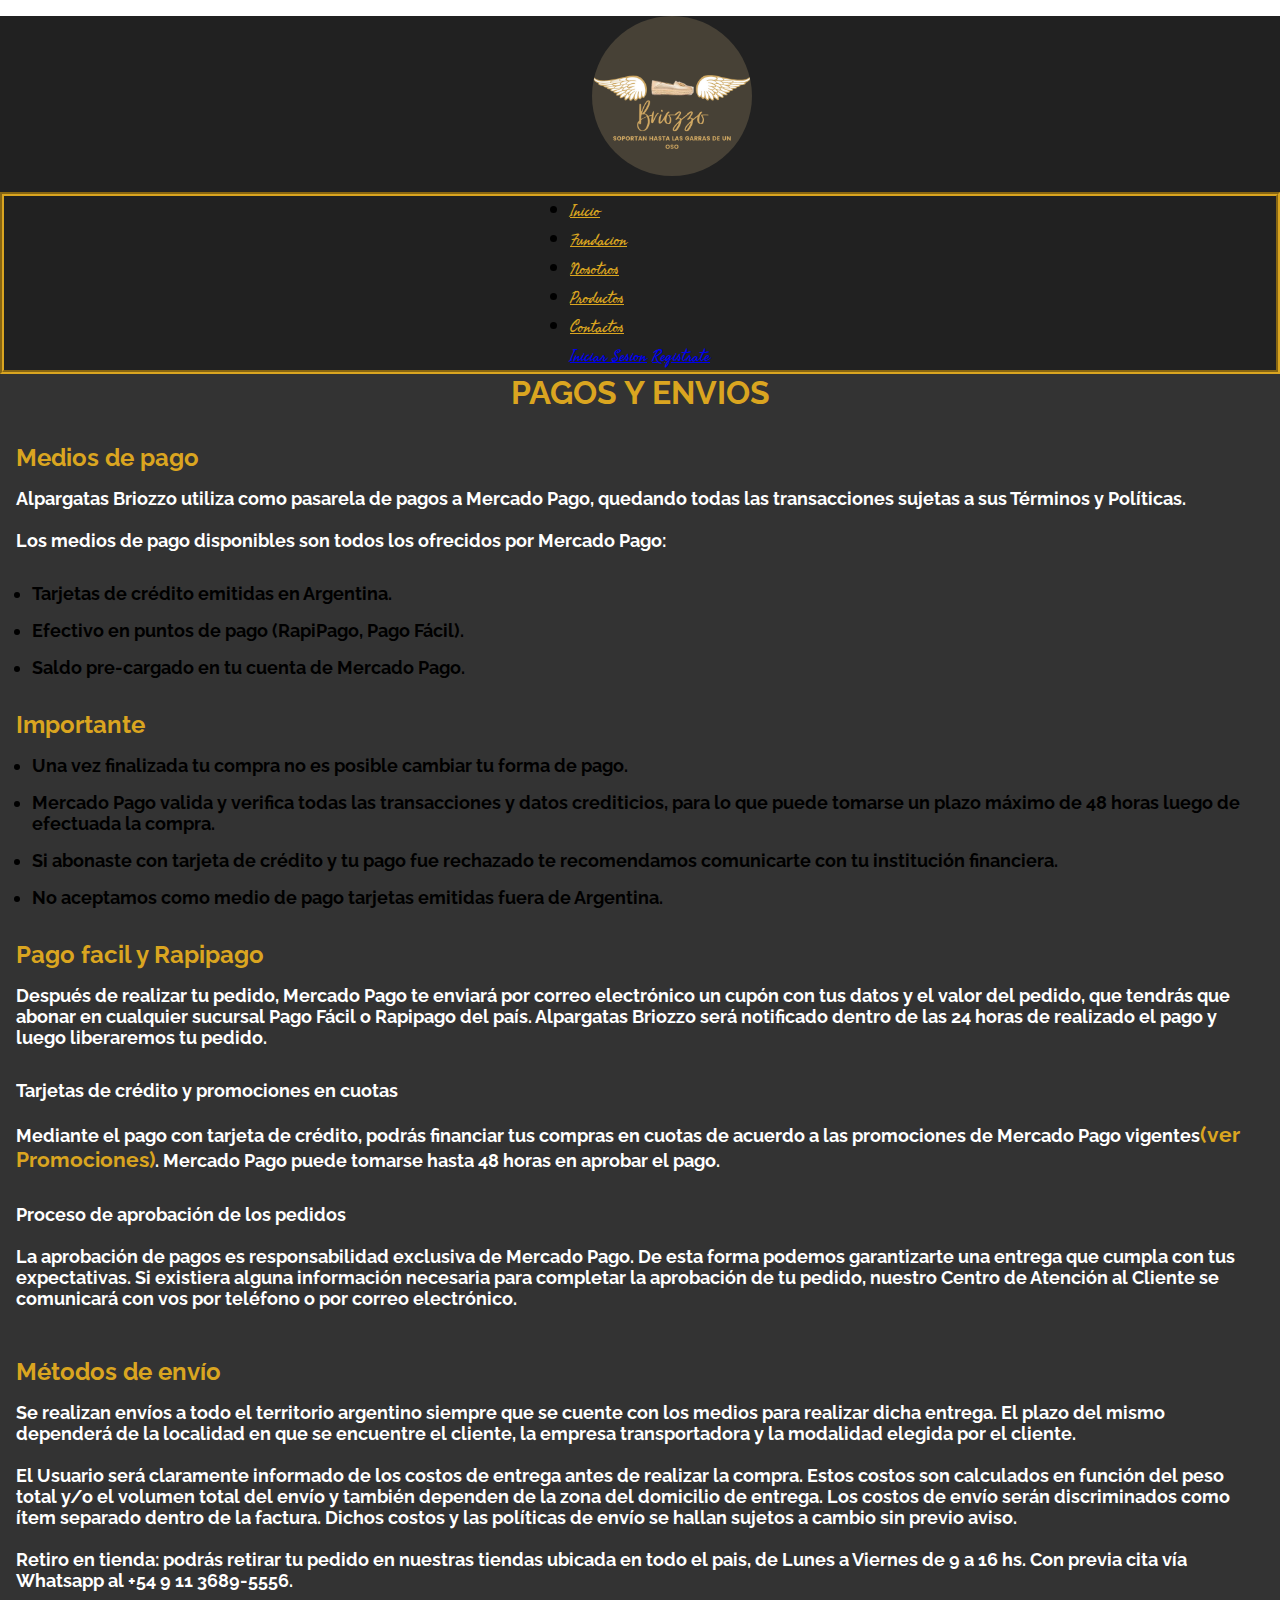
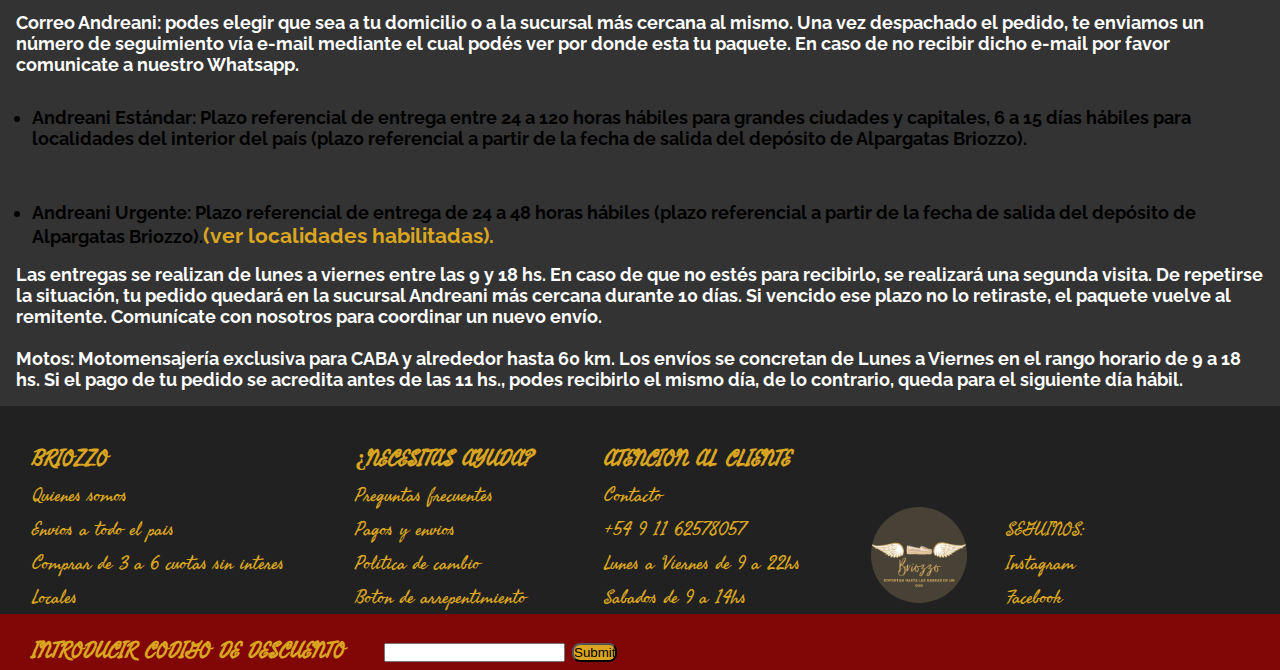
<file: vistas/Pagos_y_envios.html>
<!DOCTYPE html>
<html>
<head>
	<title>Pagos y Envios</title>
	<meta charset="utf-8">
	<meta name="viewport" content="width=device-width, initial-scale=1.0">
	<link href="https://cdn.jsdelivr.net/npm/bootstrap@5.1.3/dist/css/bootstrap.min.css" rel="stylesheet" integrity="sha384-1BmE4kWBq78iYhFldvKuhfTAU6auU8tT94WrHftjDbrCEXSU1oBoqyl2QvZ6jIW3" crossorigin="anonymous">
	<link rel="icon" href="../img/Briozzo.ico">
	<link rel="stylesheet" href="../estilo/style.css">
	<link rel="preconnect" href="https://fonts.googleapis.com">
    <link rel="preconnect" href="https://fonts.gstatic.com" crossorigin>
    <link href="https://fonts.googleapis.com/css2?family=Fasthand&family=Raleway:ital,wght@1,200&display=swap" rel="stylesheet">
</head>
<body>
	<div class="container-fluid">
		<header>
        <div class="menu">
		<div class="row">
		  <div class="col-md">
			<img class="menu__logo" src="../img/Briozzo.png" alt="Logo" title="Alpargatas Briozzo">
		  </div>
		</div>
		<div class="row">
		  <div class=" col-md">
            <nav class="navbar navbar-expand-lg">
                <div class="container-fluid">
                    <ul class="navbar-nav">
                      <li class="nav-item">
                        <a class="nav-link active" aria-current="page" href="../index.html">Inicio</a>
                      </li>
                      <li class="nav-item">
                        <a class="nav-link" href="Fundacion.html">Fundacion</a>
                      </li>
                      <li class="nav-item">
                        <a class="nav-link" href="Nosotros.html">Nosotros</a>
                      </li>
                      <li class="nav-item">
                        <a class="nav-link" href="Productos.html">Productos</a>
                      </li>
                      <li class="nav-item">
                        <a class="nav-link" href="Contactos.html">Contactos</a>
                      </li>
                    </ul>
                    <a href="Iniciar_sesion.html" class="btn btn-primary" tabindex="-1" role="button">Iniciar Sesion</a>
                    <a href="Crea_tu_cuenta.html" class="btn btn-secondary" tabindex="-1" role="button">Registrate</a>
                  </div>
                </div>
              </nav>
            </header>
            </div>
          </div>
		</div> 
		<article>
	<div class="row">
	<div class="col">
	<div class="body">
		<section>
			<h1 class="body__title">PAGOS Y ENVIOS</h1>
			<h3 class="body__subtitle">Medios de pago</h3>
			<p class="body__text">Alpargatas Briozzo utiliza como pasarela de pagos a Mercado Pago, quedando todas las transacciones sujetas a sus Términos y Políticas.<br><br>Los medios de pago disponibles son todos los ofrecidos por Mercado Pago:</p>
			<ul class="body__list">
				<li class="body__list">Tarjetas de crédito emitidas en Argentina.</li>
				<li class="body__list">Efectivo en puntos de pago (RapiPago, Pago Fácil).</li>
				<li class="body__list">Saldo pre-cargado en tu cuenta de Mercado Pago.</li>
			</ul>
			<h5 class="body__subtitle">Importante</h5>
			<ul class="body__list">
				<li class="body__list">Una vez finalizada tu compra no es posible cambiar tu forma de pago.</li>
				<li class="body__list">Mercado Pago valida y verifica todas las transacciones y datos crediticios, para lo que puede tomarse un plazo máximo de 48 horas luego de efectuada la compra.</li>
				<li class="body__list">Si abonaste con tarjeta de crédito y tu pago fue rechazado te recomendamos comunicarte con tu institución financiera.</li>
				<li class="body__list">No aceptamos como medio de pago tarjetas emitidas fuera de Argentina.</li>
			</ul>
			<h3 class="body__subtitle">Pago facil y Rapipago</h3>
			<p class="body__text">Después de realizar tu pedido, Mercado Pago te enviará por correo electrónico un cupón con tus datos y el valor del pedido, que tendrás que abonar en cualquier sucursal Pago Fácil o Rapipago del país. Alpargatas Briozzo será notificado dentro de las 24 horas de realizado el pago y luego liberaremos tu pedido.</p>
			<p class="body__text">Tarjetas de crédito y promociones en cuotas<br><br>Mediante el pago con tarjeta de crédito, podrás financiar tus compras en cuotas de acuerdo a las promociones de Mercado Pago vigentes<a class="body__link" href="https://www.mercadopago.com.ar/promociones/" target="blank">(ver Promociones)</a>. Mercado Pago puede tomarse hasta 48 horas en aprobar el pago.</p>
			<p class="body__text">Proceso de aprobación de los pedidos<br><br>La aprobación de pagos es responsabilidad exclusiva de Mercado Pago. De esta forma podemos garantizarte una entrega que cumpla con tus expectativas. Si existiera alguna información necesaria para completar la aprobación de tu pedido, nuestro Centro de Atención al Cliente se comunicará con vos por teléfono o por correo electrónico.</p>
			<h3 class="body__subtitle">Métodos de envío</h3>
			<p class="body__text">Se realizan envíos a todo el territorio argentino siempre que se cuente con los medios para realizar dicha entrega. El plazo del mismo dependerá de la localidad en que se encuentre el cliente, la empresa transportadora y la modalidad elegida por el cliente.<br><br>El Usuario será claramente informado de los costos de entrega antes de realizar la compra. Estos costos son calculados en función del peso total y/o el volumen total del envío y también dependen de la zona del domicilio de entrega. Los costos de envío serán discriminados como ítem separado dentro de la factura. Dichos costos y las políticas de envío se hallan sujetos a cambio sin previo aviso.<br><br>Retiro en tienda: podrás retirar tu pedido en nuestras tiendas ubicada en todo el pais, de Lunes a Viernes de 9 a 16 hs. Con previa cita vía Whatsapp al +54 9 11 3689-5556.<br><br>Correo Andreani: podes elegir que sea a tu domicilio o a la sucursal más cercana al mismo. Una vez despachado el pedido, te enviamos un número de seguimiento vía e-mail mediante el cual podés ver por donde esta tu paquete. En caso de no recibir dicho e-mail por favor comunicate a nuestro Whatsapp.</p>
			<ul class="body__list">
				<li class="body__list">Andreani Estándar: Plazo referencial de entrega entre 24 a 120 horas hábiles para grandes ciudades y capitales, 6 a 15 días hábiles para localidades del interior del país (plazo referencial a partir de la fecha de salida del depósito de Alpargatas Briozzo).</li><br>
				<li class="body__list">Andreani Urgente: Plazo referencial de entrega de 24 a 48 horas hábiles (plazo referencial a partir de la fecha de salida del depósito de Alpargatas Briozzo).<a class="body__link" href="https://goo.gl/maps/6hLW1MhbCcyhczMV9" target="blank">(ver localidades habilitadas).</a></li>
			</ul>
			<p class="body__text">Las entregas se realizan de lunes a viernes entre las 9 y 18 hs. En caso de que no estés para recibirlo, se realizará una segunda visita. De repetirse la situación, tu pedido quedará en la sucursal Andreani más cercana durante 10 días. Si vencido ese plazo no lo retiraste, el paquete vuelve al remitente. Comunícate con nosotros para coordinar un nuevo envío.<br><br>Motos: Motomensajería exclusiva para CABA y alrededor hasta 60 km. Los envíos se concretan de Lunes a Viernes en el rango horario de 9 a 18 hs. Si el pago de tu pedido se acredita antes de las 11 hs., podes recibirlo el mismo día, de lo contrario, queda para el siguiente día hábil.</p>
		</section>
	</div>
	</div>
	</div>
</article>
<footer>
	<div class="row">
		<div class="col">
	<div class="footer">
			<ul class="footer__list">
				<li><h3>BRIOZZO</h3></li>
				<li><a class="footer__link" href="Nosotros.html">Quienes somos</a></li>
				<li>Envios a todo el pais</li>
				<li>Comprar de 3 a 6 cuotas sin interes</li>
				<li><a class="footer__link" href="https://goo.gl/maps/6hLW1MhbCcyhczMV9" target="blank">Locales</a></li>
			</ul>
			<ul class="footer__list">
				<li><h3>¿NECESITAS AYUDA?</h3></li>
				<li>Preguntas frecuentes</li>
				<li><a class="footer__link" href="Pagos_y_envios.html">Pagos y envios</a></li>
				<li><a class="footer__link" href="Politica_de_cambio.html">Politica de cambio</a></li>
				<li>Boton de arrepentimiento</li>
			</ul>
			<ul class="footer__list">
				<li><h3>ATENCION AL CLIENTE</h3></li>
				<li><a class="footer__link" href="Contactos.html">Contacto</a></li>
				<li><a class="footer__link" href="https://api.whatsapp.com/send?phone=5491162578057"></a>+54 9 11 62578057</li>
				<li>Lunes a Viernes de 9 a 22hs</li>
				<li>Sabados de 9 a 14hs</li>
			</ul>
			<img class="footer__logo" src="../img/Briozzo.png" alt="Logo" title="Alpargatas Briozzo">
			<ul class="footer__list">
				<li>SEGUINOS:</li>
				<li><a class="footer__link" href="https://www.instagram.com/miguel_briozzo/" target="blank">Instagram</a></li>
				<li><a class="footer__link" href="https://www.facebook.com/profile.php?id=100087141670379" target="blank">Facebook</a></li>
			</ul>
		</div>
		<div class="codigo">
			<h3 class="codigo__titulo">INTRODUCIR CODIGO DE DESCUENTO</h3>
			<form class="codigo__form" method="post">
				<input class="codigo__form--barra" type="text" required>
				<input class="codigo__form--buttom" type="submit">
			</form>
			</div>
			</div>
			</div>
		</footer>
		</div>
		<script src="https://cdn.jsdelivr.net/npm/bootstrap@5.1.3/dist/js/bootstrap.bundle.min.js" integrity="sha384-ka7Sk0Gln4gmtz2MlQnikT1wXgYsOg+OMhuP+IlRH9sENBO0LRn5q+8nbTov4+1p" crossorigin="anonymous"></script>
</body>
</html>
</file>
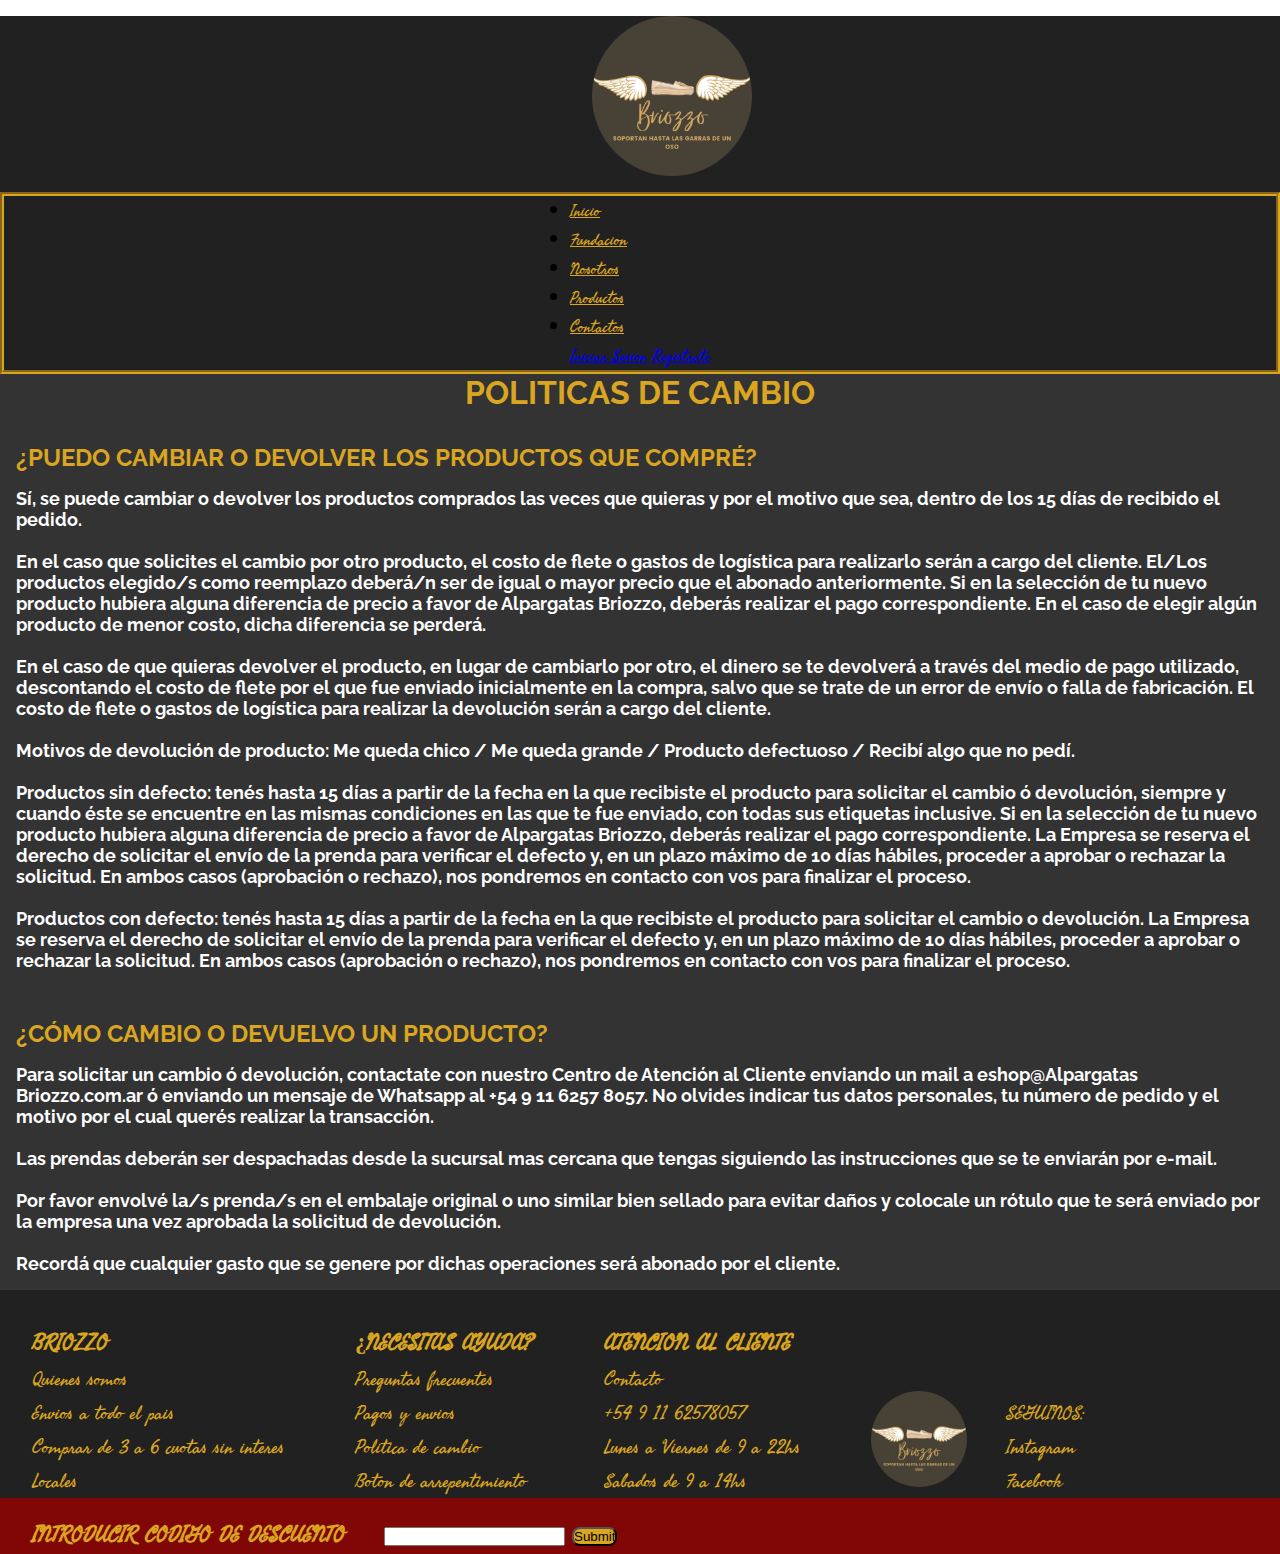
<file: vistas/Politica_de_cambio.html>
<!DOCTYPE html>
<html>
<head>
	<title>Politica de Cambio</title>
	<meta charset="utf-8">
	<meta name="viewport" content="width=device-width, initial-scale=1.0">
	<link href="https://cdn.jsdelivr.net/npm/bootstrap@5.1.3/dist/css/bootstrap.min.css" rel="stylesheet" integrity="sha384-1BmE4kWBq78iYhFldvKuhfTAU6auU8tT94WrHftjDbrCEXSU1oBoqyl2QvZ6jIW3" crossorigin="anonymous">
	<link rel="icon" href="../img/Briozzo.ico">
	<link rel="stylesheet" href="../estilo/style.css">
	<link rel="preconnect" href="https://fonts.googleapis.com">
    <link rel="preconnect" href="https://fonts.gstatic.com" crossorigin>
    <link href="https://fonts.googleapis.com/css2?family=Fasthand&family=Raleway:ital,wght@1,200&display=swap" rel="stylesheet">
</head>
<body>
	<div class="container-fluid">
		<header>
        <div class="menu">
		<div class="row">
		  <div class="col-md">
			<img class="menu__logo" src="../img/Briozzo.png" alt="Logo" title="Alpargatas Briozzo">
		  </div>
		</div>
		<div class="row">
		  <div class=" col-md">
            <nav class="navbar navbar-expand-lg">
                <div class="container-fluid">
                    <ul class="navbar-nav">
                      <li class="nav-item">
                        <a class="nav-link active" aria-current="page" href="../index.html">Inicio</a>
                      </li>
                      <li class="nav-item">
                        <a class="nav-link" href="Fundacion.html">Fundacion</a>
                      </li>
                      <li class="nav-item">
                        <a class="nav-link" href="Nosotros.html">Nosotros</a>
                      </li>
                      <li class="nav-item">
                        <a class="nav-link" href="Productos.html">Productos</a>
                      </li>
                      <li class="nav-item">
                        <a class="nav-link" href="Contactos.html">Contactos</a>
                      </li>
                    </ul>
                    <a href="Iniciar_sesion.html" class="btn btn-primary" tabindex="-1" role="button">Iniciar Sesion</a>
                    <a href="Crea_tu_cuenta.html" class="btn btn-secondary" tabindex="-1" role="button">Registrate</a>
                  </div>
                </div>
              </nav>
            </header>
            </div>
          </div>
		</div>  
		<article>
	<div class="row">
	<div class="col"> 
	<div class="body">
		<section>
	        <h1 class="body__title">POLITICAS DE CAMBIO</h1>
	        <h4 class="body__subtitle">¿PUEDO CAMBIAR O DEVOLVER LOS PRODUCTOS QUE COMPRÉ?</h4>
	        <p class="body__text">Sí, se puede cambiar o devolver los productos comprados las veces que quieras y por el motivo que sea, dentro de los 15 días de recibido el pedido.<br><br>En el caso que solicites el cambio por otro producto, el costo de flete o gastos de logística para realizarlo serán a cargo del cliente. El/Los productos elegido/s como reemplazo deberá/n ser de igual o mayor precio que el abonado anteriormente. Si en la selección de tu nuevo producto hubiera alguna diferencia de precio a favor de Alpargatas Briozzo, deberás realizar el pago correspondiente. En el caso de elegir algún producto de menor costo, dicha diferencia se perderá.<br><br>En el caso de que quieras devolver el producto, en lugar de cambiarlo por otro, el dinero se te devolverá a través del medio de pago utilizado, descontando el costo de flete por el que fue enviado inicialmente en la compra, salvo que se trate de un error de envío o falla de fabricación. El costo de flete o gastos de logística para realizar la devolución serán a cargo del cliente.<br><br>Motivos de devolución de producto: Me queda chico / Me queda grande / Producto defectuoso / Recibí algo que no pedí.<br><br>Productos sin defecto: tenés hasta 15 días a partir de la fecha en la que recibiste el producto para solicitar el cambio ó devolución, siempre y cuando éste se encuentre en las mismas condiciones en las que te fue enviado, con todas sus etiquetas inclusive. Si en la selección de tu nuevo producto hubiera alguna diferencia de precio a favor de Alpargatas Briozzo, deberás realizar el pago correspondiente. La Empresa se reserva el derecho de solicitar el envío de la prenda para verificar el defecto y, en un plazo máximo de 10 días hábiles, proceder a aprobar o rechazar la solicitud. En ambos casos (aprobación o rechazo), nos pondremos en contacto con vos para finalizar el proceso.<br><br>Productos con defecto: tenés hasta 15 días a partir de la fecha en la que recibiste el producto para solicitar el cambio o devolución. La Empresa se reserva el derecho de solicitar el envío de la prenda para verificar el defecto y, en un plazo máximo de 10 días hábiles, proceder a aprobar o rechazar la solicitud. En ambos casos (aprobación o rechazo), nos pondremos en contacto con vos para finalizar el proceso.</p>
	    </section>
	    <section>
	        <h4 class="body__subtitle">¿CÓMO CAMBIO O DEVUELVO UN PRODUCTO?</h4>
	        <p class="body__text">Para solicitar un cambio ó devolución, contactate con nuestro Centro de Atención al Cliente enviando un mail a eshop@Alpargatas Briozzo.com.ar ó enviando un mensaje de Whatsapp al +54 9 11 6257 8057. No olvides indicar tus datos personales, tu número de pedido y el motivo por el cual querés realizar la transacción.<br><br>Las prendas deberán ser despachadas desde la sucursal mas cercana que tengas siguiendo las instrucciones que se te enviarán por e-mail.<br><br>Por favor envolvé la/s prenda/s en el embalaje original o uno similar bien sellado para evitar daños y colocale un rótulo que te será enviado por la empresa una vez aprobada la solicitud de devolución.<br><br>Recordá que cualquier gasto que se genere por dichas operaciones será abonado por el cliente.</p>
	    </section>
		</div>
		</div>
		</div>
	</article>
	<footer>
		<div class="row">
			<div class="col">
	<div class="footer">
			<ul class="footer__list">
				<li><h3>BRIOZZO</h3></li>
				<li><a class="footer__link" href="Nosotros.html">Quienes somos</a></li>
				<li>Envios a todo el pais</li>
				<li>Comprar de 3 a 6 cuotas sin interes</li>
				<li><a class="footer__link" href="https://goo.gl/maps/6hLW1MhbCcyhczMV9" target="blank">Locales</a></li>
			</ul>
			<ul class="footer__list">
				<li><h3>¿NECESITAS AYUDA?</h3></li>
				<li>Preguntas frecuentes</li>
				<li><a class="footer__link" href="Pagos_y_envios.html">Pagos y envios</a></li>
				<li><a class="footer__link" href="Politica_de_cambio.html">Politica de cambio</a></li>
				<li>Boton de arrepentimiento</li>
			</ul>
			<ul class="footer__list">
				<li><h3>ATENCION AL CLIENTE</h3></li>
				<li><a class="footer__link" href="Contactos.html">Contacto</a></li>
				<li><a class="footer__link" href="https://api.whatsapp.com/send?phone=5491162578057"></a>+54 9 11 62578057</li>
				<li>Lunes a Viernes de 9 a 22hs</li>
				<li>Sabados de 9 a 14hs</li>
			</ul>
			<img class="footer__logo" src="../img/Briozzo.png" alt="Logo" title="Alpargatas Briozzo">
			<ul class="footer__list">
				<li>SEGUINOS:</li>
				<li><a class="footer__link" href="https://www.instagram.com/miguel_briozzo/" target="blank">Instagram</a></li>
				<li><a class="footer__link" href="https://www.facebook.com/profile.php?id=100087141670379" target="blank">Facebook</a></li>
			</ul>
		</div>
		<div class="codigo">
			<h3 class="codigo__titulo">INTRODUCIR CODIGO DE DESCUENTO</h3>
			<form class="codigo__form" method="post">
				<input class="codigo__form--barra" type="text" required>
				<input class="codigo__form--buttom" type="submit">
			</form>
			</div>
			</div>
			</div>
		</footer>
		</div>
		<script src="https://cdn.jsdelivr.net/npm/bootstrap@5.1.3/dist/js/bootstrap.bundle.min.js" integrity="sha384-ka7Sk0Gln4gmtz2MlQnikT1wXgYsOg+OMhuP+IlRH9sENBO0LRn5q+8nbTov4+1p" crossorigin="anonymous"></script>
</body>
</html>
</file>
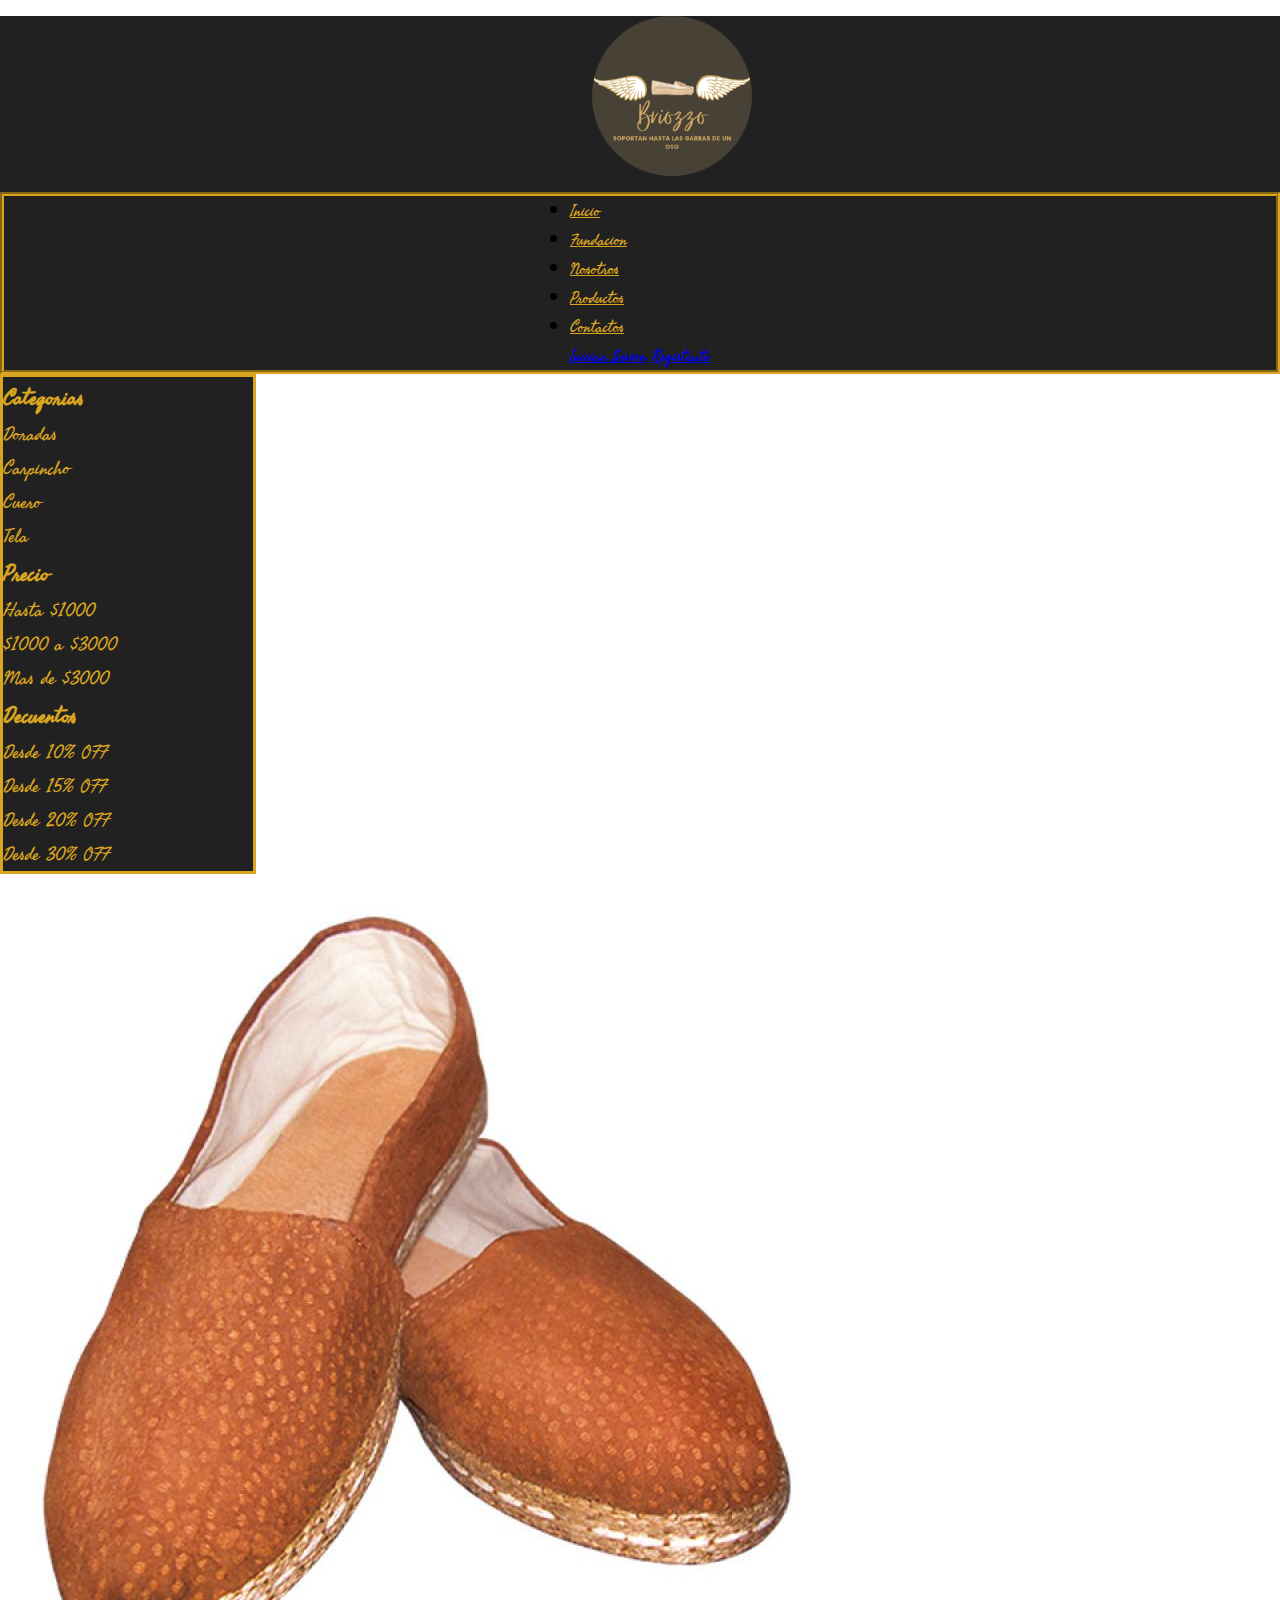
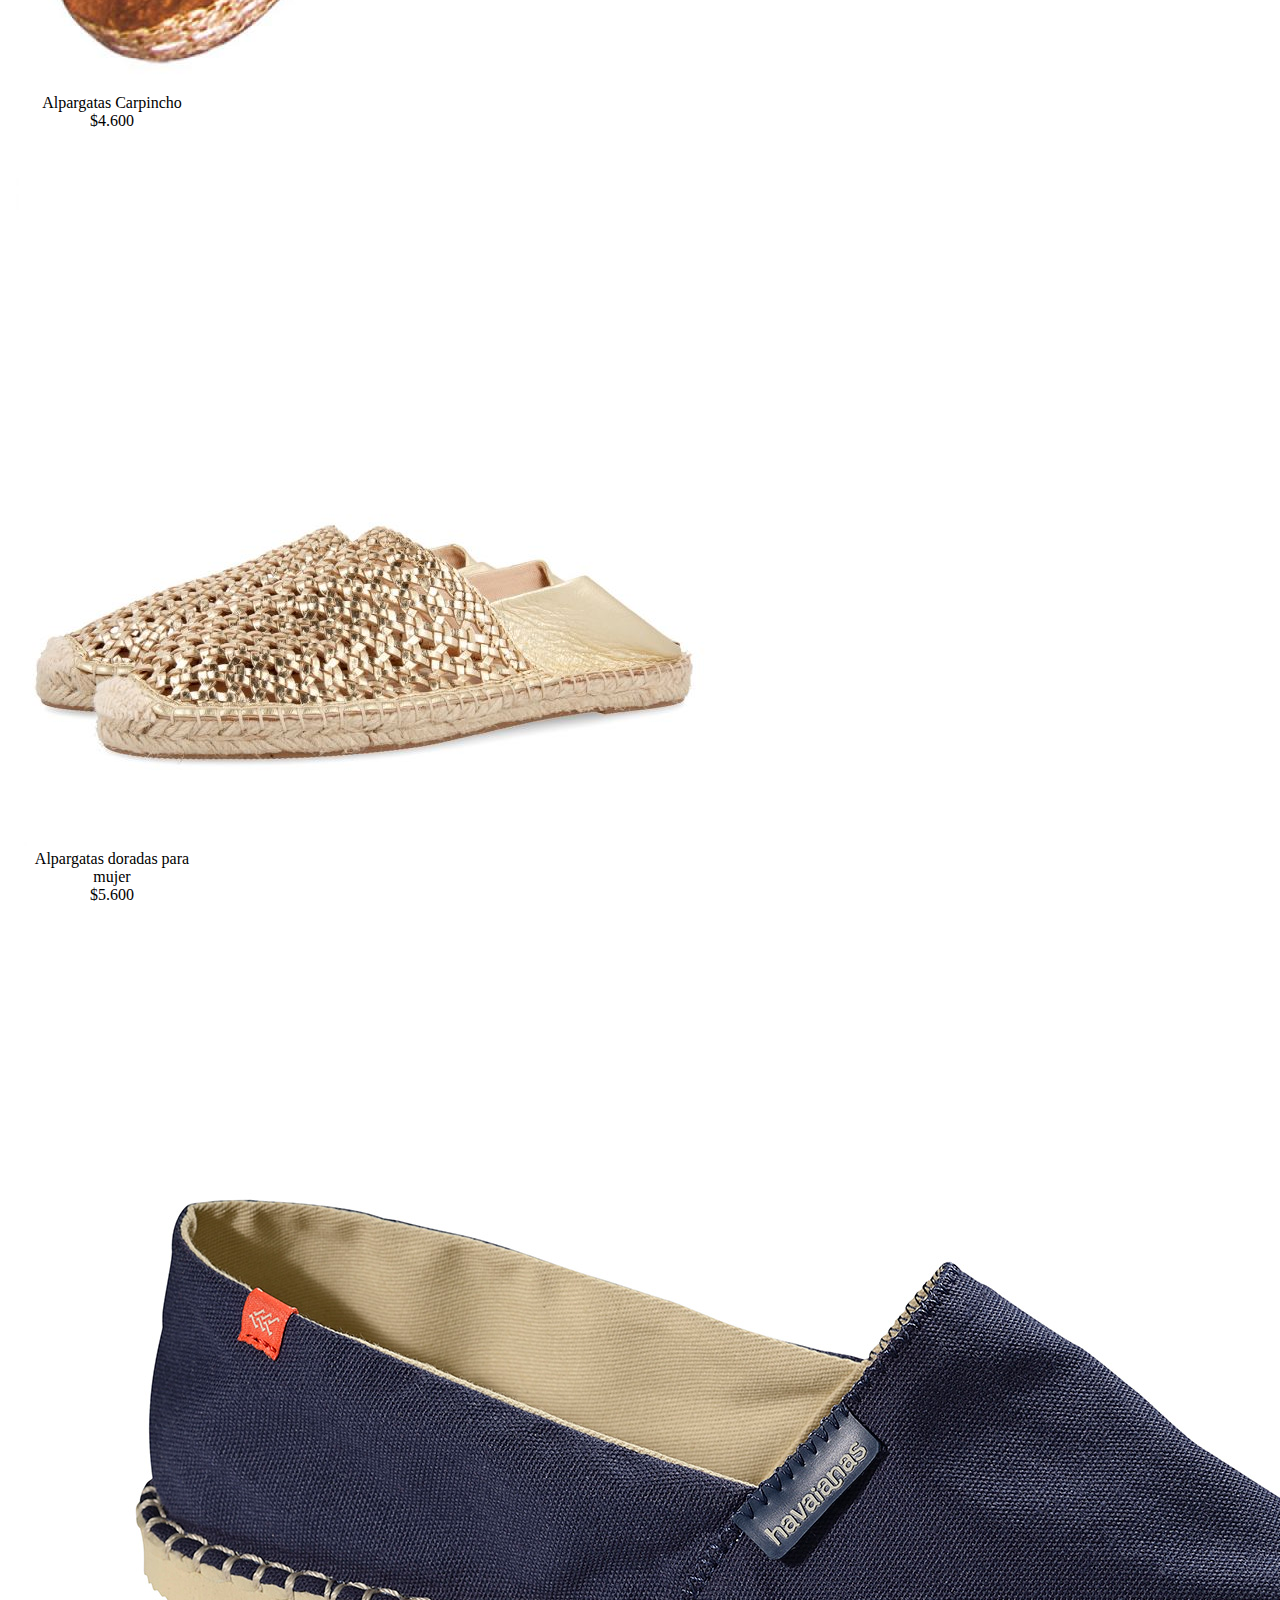
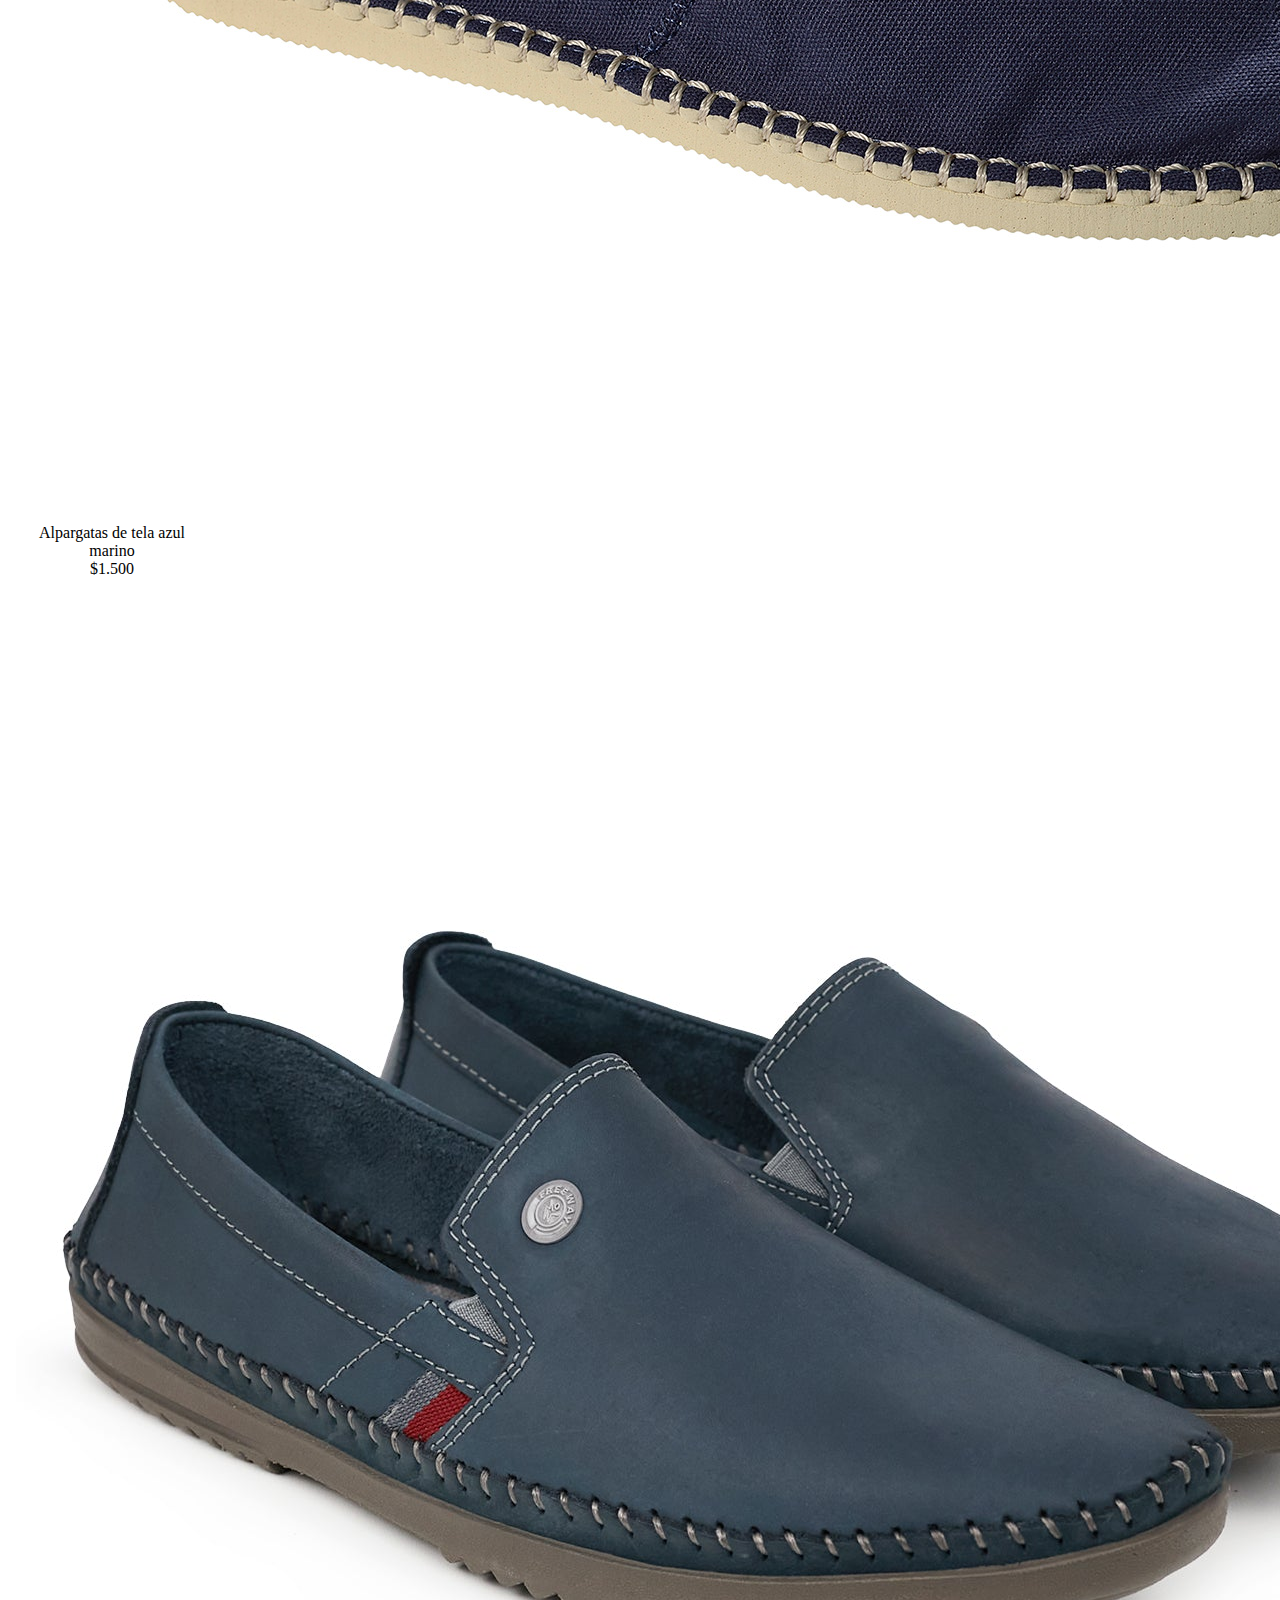
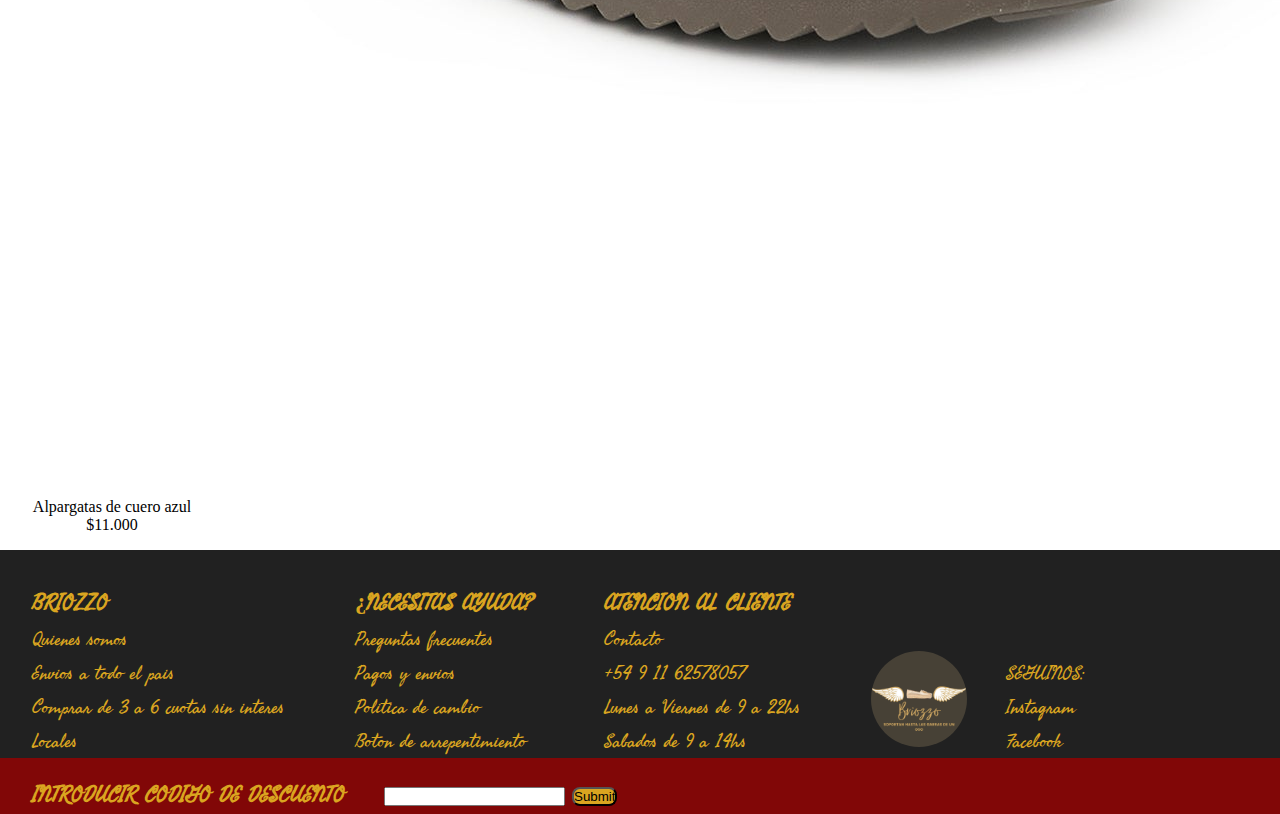
<file: vistas/Productos.html>
<!DOCTYPE html>
<html>
<head>
	<title>Productos</title>
	<meta charset="utf-8">
	<meta name="viewport" content="width=device-width, initial-scale=1.0">
	<link href="https://cdn.jsdelivr.net/npm/bootstrap@5.1.3/dist/css/bootstrap.min.css" rel="stylesheet" integrity="sha384-1BmE4kWBq78iYhFldvKuhfTAU6auU8tT94WrHftjDbrCEXSU1oBoqyl2QvZ6jIW3" crossorigin="anonymous">
	<link rel="icon" href="../img/Briozzo.ico">
	<link rel="stylesheet" href="../estilo/style.css">
	<link rel="preconnect" href="https://fonts.googleapis.com">
    <link rel="preconnect" href="https://fonts.gstatic.com" crossorigin>
    <link href="https://fonts.googleapis.com/css2?family=Fasthand&family=Raleway:ital,wght@1,200&display=swap" rel="stylesheet">
</head>
<body>
	<div class="container-fluid">
		<header>
        <div class="menu">
		<div class="row">
		  <div class="col-md">
			<img class="menu__logo" src="../img/Briozzo.png" alt="Logo" title="Alpargatas Briozzo">
		  </div>
		</div>
		<div class="row">
		  <div class=" col-md">
            <nav class="navbar navbar-expand-lg">
                <div class="container-fluid">
                    <ul class="navbar-nav">
                      <li class="nav-item">
                        <a class="nav-link active" aria-current="page" href="../index.html">Inicio</a>
                      </li>
                      <li class="nav-item">
                        <a class="nav-link" href="Fundacion.html">Fundacion</a>
                      </li>
                      <li class="nav-item">
                        <a class="nav-link" href="Nosotros.html">Nosotros</a>
                      </li>
                      <li class="nav-item">
                        <a class="nav-link" href="Productos.html">Productos</a>
                      </li>
                      <li class="nav-item">
                        <a class="nav-link" href="Contactos.html">Contactos</a>
                      </li>
                    </ul>
                    <a href="Iniciar_sesion.html" class="btn btn-primary" tabindex="-1" role="button">Iniciar Sesion</a>
                    <a href="Crea_tu_cuenta.html" class="btn btn-secondary" tabindex="-1" role="button">Registrate</a>
                  </div>
                </div>
              </nav>
            </header>
            </div>
          </div>
		</div>
    <div class="row">
    <div class="col-3">
		<aside>
	<div class="aside"> 
		<ul class="aside__list">
			<li><h3>Categorias</h3></li>
			<ul class="aside__list">
				<li>Doradas</li>
				<li>Carpincho</li>
				<li>Cuero</li>
				<li>Tela</li>
			</ul>
		</ul>
		<ul class="aside__list">
			<li><h3>Precio</h3></li>
			<ul class="aside__list">
				<li>Hasta $1000</li>
				<li>$1000 a $3000</li>
				<li>Mas de $3000</li>
			</ul>
		</ul>
		<ul class="aside__list">
			<li><h3>Decuentos</h3></li>
			<ul class="aside__list">
				<li>Desde 10% OFF</li>
				<li>Desde 15% OFF</li>
				<li>Desde 20% OFF</li>
				<li>Desde 30% OFF</li>
			</ul>
		</ul>
	</div>
	</div>
	</div>
</aside>
<article>
	<section>
		<div class="col-2">
		<div class="card" style="width: 12rem;">
			<img src="../img/Alpargatas_carpincho.jpg" class="card-img-top" alt="...">
			<div class="card-body">
			  <p class="card-text">Alpargatas Carpincho<br> $4.600</p>
			</div>
		  </div>
		  </div>
		  <div class="col-2">
		  <div class="card" style="width: 12rem;">
			<img src="../img/Alpargatas_doradas.jpg" class="card-img-top" alt="...">
			<div class="card-body">
			  <p class="card-text">Alpargatas doradas para mujer<br> $5.600</p>
			</div>
		  </div>
		  </div>
		<div class="col-2">
		  <div class="card" style="width: 12rem;">
			<img src="../img/Alpargatas_tela_azulmarino.jpg" class="card-img-top" alt="...">
			<div class="card-body">
			  <p class="card-text">Alpargatas de tela azul marino<br> $1.500</p>
			</div>
		  </div>
		</div>
		<div class="col-2">
		  <div class="card " style="width: 12rem;">
			<img src="../img/Alpargatas_cuero_azul.jpg" class="card-img-top" alt="...">
			<div class="card-body">
			  <p class="card-text">Alpargatas de cuero azul<br> $11.000</p>
			</div>
			</div>
		  </div>		  
    </div>
</section>	
</article>
	<footer>
		<div class="row">
			<div class="col">
	<div class="footer">
			<ul class="footer__list">
				<li><h3>BRIOZZO</h3></li>
				<li><a class="footer__link" href="Nosotros.html">Quienes somos</a></li>
				<li>Envios a todo el pais</li>
				<li>Comprar de 3 a 6 cuotas sin interes</li>
				<li><a class="footer__link" href="https://goo.gl/maps/6hLW1MhbCcyhczMV9" target="blank">Locales</a></li>
			</ul>
			<ul class="footer__list">
				<li><h3>¿NECESITAS AYUDA?</h3></li>
				<li>Preguntas frecuentes</li>
				<li><a class="footer__link" href="Pagos_y_envios.html">Pagos y envios</a></li>
				<li><a class="footer__link" href="Politica_de_cambio.html">Politica de cambio</a></li>
				<li>Boton de arrepentimiento</li>
			</ul>
			<ul class="footer__list">
				<li><h3>ATENCION AL CLIENTE</h3></li>
				<li><a class="footer__link" href="Contactos.html">Contacto</a></li>
				<li><a class="footer__link" href="https://api.whatsapp.com/send?phone=5491162578057"></a>+54 9 11 62578057</li>
				<li>Lunes a Viernes de 9 a 22hs</li>
				<li>Sabados de 9 a 14hs</li>
			</ul>
			<img class="footer__logo" src="../img/Briozzo.png" alt="Logo" title="Alpargatas Briozzo">
			<ul class="footer__list">
				<li>SEGUINOS:</li>
				<li><a class="footer__link" href="https://www.instagram.com/miguel_briozzo/" target="blank">Instagram</a></li>
				<li><a class="footer__link" href="https://www.facebook.com/profile.php?id=100087141670379" target="blank">Facebook</a></li>
			</ul>
		</div>
		<div class="codigo">
			<h3 class="codigo__titulo">INTRODUCIR CODIGO DE DESCUENTO</h3>
			<form class="codigo__form" method="post">
				<input class="codigo__form--barra" type="text" required>
				<input class="codigo__form--buttom" type="submit">
			</form>
			</div>
			</div>
			</div>
		</footer>
	</div>
	<script src="https://cdn.jsdelivr.net/npm/bootstrap@5.1.3/dist/js/bootstrap.bundle.min.js" integrity="sha384-ka7Sk0Gln4gmtz2MlQnikT1wXgYsOg+OMhuP+IlRH9sENBO0LRn5q+8nbTov4+1p" crossorigin="anonymous"></script>
</body>
</html>
</file>
<file: estilo/style.css>
*{
    padding:0;
    margin:0;
    box-sizing: border-box;
}


.menu{
    background-color: #212121;
    font-family: 'Fasthand', cursive;
}

.menu__logo{
    display:flex;
    flex-flow: row wrap;
    justify-content: center;
    width: 10rem;
    height: 10rem;
    margin: 1rem 37rem;
    border-radius: 12rem;
}

.navbar{
    display:flex;
    flex-flow: row wrap;
    justify-content: space-evenly;
    border: 0.3rem groove #daa520;
}

.nav-link{
    font-size: 1rem;
    color:#daa520;
}

.body{
    font-family: 'Raleway', sans-serif;
    position: relative;
    font-weight: bold;
    background-color: #333333;
}

.body__title{
    display: flex;
    flex-flow: row wrap;
    justify-content: center;
    color: #daa520;
    font-size:2rem;
    
}

.body__subtitle{
    margin:2rem 1rem 1rem 1rem;
    color: #daa520;
    font-size:1.5rem;
}

.body__text{
    font-size:1.1rem;
    color:#ffffff;
    padding-bottom:1rem;
    margin:1rem 1rem 0 1rem;
}

.body__textcenter{
    font-size:1.2rem;
    color:#ffffff;
    padding:1rem;
    margin:1rem 1rem 0 1rem;
    text-align: center;
}

.body__list{
    font-size:1.1rem;
    margin:1rem 1rem 1rem 1rem;
    color:#000000;

}

.body__video{
    display:block;
    margin:0 22.5rem;
    border-radius:2rem;
    border:#daa520 solid 0.2rem;
}

.body__link{
    font-size:1.3rem;
    text-decoration:none;
    color:#daa520;
}

.body__alpargatas{
    border-radius: 0.5rem;
    border:#daa520 solid 0.3rem;
    margin:2rem 0.2rem 0 0.2rem;
    height: 15rem;
    width:15rem;
 
}

.body__alpargatas--1{
    border-radius: 0.5rem;
    border:#daa520 solid 0.3rem;
    margin:2rem 0.2rem 0 0.2rem;
    height: 15rem;
    width:15rem;
}

.body__alpargatas--2{
    border-radius: 0.5rem;
    border:#daa520 solid 0.3rem;
    margin:2rem 0.2rem 0 0.2rem;
    height: 15rem;
    width:15rem;
}

.body__alpargatas--3{
    border-radius: 0.5rem;
    border:#daa520 solid 0.3rem;
    margin:2rem 0.2rem 0 0.2rem;
    height: 15rem;
    width:15rem;
}

.body__alpargatas--4{
    border-radius: 0.5rem;
    border:#daa520 solid 0.3rem;
    margin:0.2rem;
    height: 15rem;
    width:31rem;
}

.body__alpargatas:hover{
    transform: scale(1.05);
}


.body__alpargatas--1:hover{
    transform: scale(1.05);
}

.body__alpargatas--2:hover{
    transform: scale(1.05);
}

.body__alpargatas--3:hover{
    transform: scale(1.05);
}

.body__alpargatas--4:hover{
    transform: scale(1.05);
}


.d-block{
    height: 40rem;
    
}


.ofertas__titulo{
    display: flex;
    flex-flow:row wrap;
    justify-content: center;
    font-size: 1.5rem;
    margin-bottom:2rem;
    background-color:#daa520;
}

.card{
    margin:1rem;
}
.card-text{
    text-align: center;
}

.form{
    color:#daa520;
    font-family: 'Raleway', sans-serif;
    font-weight: bold;
    font-size: 1.2rem;
    background-color:#333333;
    padding:1rem;
    text-align: center;

}

.aside{
    display:flex;
    flex-flow: column wrap;
    justify-content: flex-start;
    font-size:1.2rem;
    font-family: 'Fasthand', cursive;
    background-color: #212121;
    color:#daa520;
    border:#daa520 solid 0.2rem;
    width: 20vw;
}

.aside__list{
    list-style-type:none;
}

.footer{
    color:#daa520;
    background-color:#212121;
    font-family: 'Fasthand', cursive;;
    font-size:1.2rem;
}


.footer__list{
    list-style:none;
    display:inline-block;
    margin-top: 2rem;
    margin-right: 2rem;
    margin-left: 2rem;
}

.footer__link{
    text-decoration:none;
    color:#daa520;
}


.footer__logo{
    border-radius:12rem;
    height: 6rem;
    width: 6rem;
    margin-left: 2rem;
}

.codigo{
    font-family: 'Fasthand', cursive;;
    font-size:1.2rem;
    color:#daa520;
    background-color:#810707;
}

.codigo__titulo{
    display: inline-block;
    margin-top: 1rem;
    margin-right:2rem;
    margin-left:2rem;
}

.codigo__form{
    display: inline;
}


.codigo__form--buttom{
    border-radius:0.5rem;
    background-color:#daa520;
}
</file>
